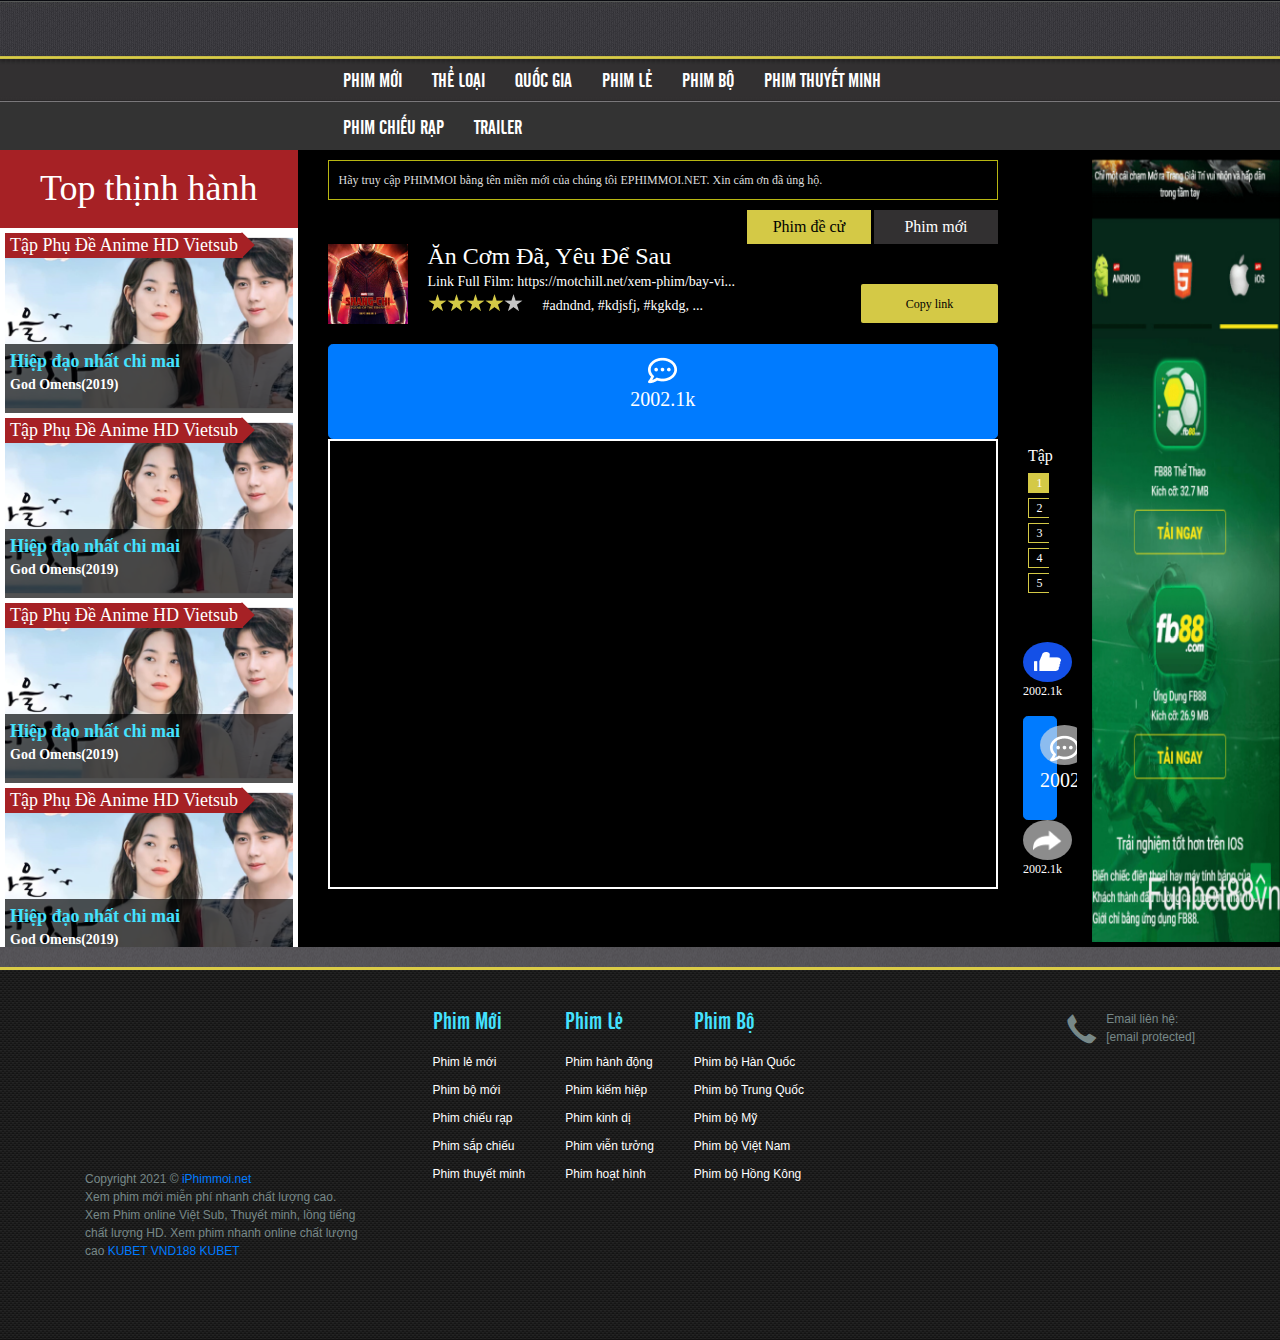
<file: test.html>
<!doctype html>
<html lang="en">

    <head>
        <title>Title</title>
        <!-- Required meta tags -->
        <meta charset="utf-8">
        <meta name="viewport" content="width=device-width, initial-scale=1, shrink-to-fit=no">

        <!-- Bootstrap CSS -->
        <link rel="stylesheet" href="https://stackpath.bootstrapcdn.com/bootstrap/4.3.1/css/bootstrap.min.css"
            integrity="sha384-ggOyR0iXCbMQv3Xipma34MD+dH/1fQ784/j6cY/iJTQUOhcWr7x9JvoRxT2MZw1T" crossorigin="anonymous">
        <link href="css/publicalle67d.css" rel="stylesheet">
        <link href="css/styles.css" rel="stylesheet">
        <link href="css/phim.css" rel="stylesheet">
        <link rel="stylesheet" href="./css/news.css">
        <style>
			#header .site-title {
				background: url(https://ephimmoi.net/wp-content/uploads/2021/08/logo.png) no-repeat top left;
				background-size: contain;
				text-indent: -9999px;
			}

			.tab {
				overflow: hidden;
				text-align: right;
				margin-top: 10px;
			}

			/* Style the buttons that are used to open the tab content */
			.tab button {
				background-color: #323031;
				/* float: left; */
				outline: none;
				cursor: pointer;
				transition: 0.3s;
				width: 124px;
				height: 34px;
				justify-content: center;
				color: white;
				font-size: 16px;
				border: 2px solid #323031;
			}

			/* Change background color of buttons on hover */
			/* .tab button:hover {
				background-color: #ddd;
			} */

			/* Create an active/current tablink class */
			.tab button.active,
			.tab button:hover {
				background-color: #D4C946;
				border: 2px solid #D4C946;
				color: black;
			}

			/* Style the tab content */
			.tabcontent {
				display: none;
			}

			.tabcontent.active {
				display: block;
			}
		</style>
    </head>

    <body>
        <div class="top-message"></div>
        <header>
            <div class="header row">
                <div class="col-lg-3"></div>
                <div class="col-lg-6">
                    <div class="header-logo"><a class="logo" href="https://ephimmoi.net/" title="Phim Mới"><img
                                src="data:image/svg+xml,%3Csvg%20xmlns=&#x27;http://www.w3.org/2000/svg&#x27;%20viewBox=&#x27;0%200%200%200&#x27;%3E%3C/svg%3E"
                                data-lazy-src="https://ephimmoi.net/wp-content/uploads/2021/08/logo.png"><noscript><img
                                    src="img/logo.png"></noscript></a></div>
                    <div class="widget_search">
                        <form method="GET" id="form-search" action="search/">
                            <div><input type="text" name="keyword" placeholder="Tìm: tên phim, đạo diễn, diễn viên"
                                    value onkeyup="onSearch(this.value)" id="searchkeyword" autocomplete="off"><input
                                    id="searchsubmit" class value=" " type="submit"></div>
                        </form>
                        <div class="search-suggest" style="display: none;">
                            <ul style="margin-bottom: 0;" id="search-suggest-list"></ul>
                        </div>
                    </div>
                    <div class="widget_user_header"><a class="button-register" rel="nofollow" href="#"></a><a
                            class="button-login" rel="nofollow" href="#"></a></div>
                </div>
                <div class="col-lg-3"></div>
            </div>
        </header>
        <div class="clear"></div>

        <head>
            <meta name="theme-color" content="#f6a047">
        </head>
        <nav>
            <div class="clear"></div>
            <div class="row">
                <div class="col-lg-3"></div>
                <div class="col-lg-6">
                    <div class="menu-menu-1-container">
                        <ul id="mega-menu-1" class="menu">
                            <li><a title="Phim Mới" href="https://ephimmoi.net/">Phim Mới</a></li>
                            <li><a title="Thể Loại" href="#">Thể Loại</a>
                                <ul>
                                    <li><a title="Chiến Tranh" href="https://ephimmoi.net/category/chien-tranh/">Chiến
                                            Tranh</a></li>
                                    <li><a title="Cổ Trang" href="https://ephimmoi.net/category/co-trang/">Cổ Trang</a>
                                    </li>
                                    <li><a title="Gia Đình" href="https://ephimmoi.net/category/gia-dinh/">Gia Đình</a>
                                    </li>
                                    <li><a title="Hài Hước" href="https://ephimmoi.net/category/hai-huoc/">Hài Hước</a>
                                    </li>
                                    <li><a title="Hành Động" href="https://ephimmoi.net/category/hanh-dong/">Hành
                                            Động</a>
                                    </li>
                                    <li><a title="Hình Sự" href="https://ephimmoi.net/category/hinh-su/">Hình Sự</a>
                                    </li>
                                    <li><a title="Võ Thuật" href="https://ephimmoi.net/category/vo-thuat/">Võ Thuật</a>
                                    </li>
                                    <li><a title="Kinh Dị" href="https://ephimmoi.net/category/kinh-di/">Kinh Dị</a>
                                    </li>
                                    <li><a title="Tâm Lý" href="https://ephimmoi.net/category/tam-ly/">Tâm Lý</a></li>
                                    <li><a title="Viễn Tưởng" href="https://ephimmoi.net/category/vien-tuong/">Viễn
                                            Tưởng</a></li>
                                    <li><a title="Hoạt Hình" href="https://ephimmoi.net/category/hoat-hinh/">Hoạt
                                            Hình</a>
                                    </li>
                                    <li><a title="Thần Thoại" href="https://ephimmoi.net/category/than-thoai/">Thần
                                            Thoại</a></li>
                                </ul>
                            </li>
                            <li><a title="Quốc Gia" href="#">Quốc Gia</a>
                                <ul>
                                    <li><a title="Việt Nam" href="https://ephimmoi.net/country/viet-nam/">Việt Nam</a>
                                    </li>
                                    <li><a title="Ấn Độ" href="https://ephimmoi.net/country/an-do/">Ấn Độ</a></li>
                                    <li><a title="Hồng Kông" href="https://ephimmoi.net/country/hong-kong/">Hồng
                                            Kông</a>
                                    </li>
                                    <li><a title="Nhật Bản" href="https://ephimmoi.net/country/nhat-ban/">Nhật Bản</a>
                                    </li>
                                    <li><a title="Thái Lan" href="https://ephimmoi.net/country/thai-lan/">Thái Lan</a>
                                    </li>
                                    <li><a title="Hàn Quốc" href="https://ephimmoi.net/country/han-quoc/">Hàn Quốc</a>
                                    </li>
                                    <li><a title="Trung Quốc" href="https://ephimmoi.net/country/trung-quoc/">Trung
                                            Quốc</a>
                                    </li>
                                    <li><a title="Mỹ" href="https://ephimmoi.net/country/my/">Mỹ</a></li>
                                    <li><a title="Singapore"
                                            href="https://ephimmoi.net/country/singapore/">Singapore</a>
                                    </li>
                                    <li><a title="Đài Loan" href="https://ephimmoi.net/country/dai-loan/">Đài Loan</a>
                                    </li>
                                    <li><a title="Philippines"
                                            href="https://ephimmoi.net/country/philippines/">Philippines</a></li>
                                    <li><a title="Châu Âu" href="https://ephimmoi.net/country/chau-au/">Châu Âu</a></li>
                                </ul>
                            </li>
                            <li><a title="Phim Lẻ" href="https://ephimmoi.net/phim-le/">Phim Lẻ</a>
                                <ul>
                                    <li><a title="Phim Lẻ 2021"
                                            href="/filter-movies/sort/single_movies/status/country/2021/category/">Phim
                                            Lẻ
                                            2021</a></li>
                                    <li><a title="Phim Lẻ 2020"
                                            href="/filter-movies/sort/single_movies/status/country/2020/category/">Phim
                                            Lẻ
                                            2020</a></li>
                                    <li><a title="Phim Lẻ 2019"
                                            href="/filter-movies/sort/single_movies/status/country/2019/category/">Phim
                                            Lẻ
                                            2019</a></li>
                                    <li><a title="Phim Lẻ 2018"
                                            href="/filter-movies/sort/single_movies/status/country/2018/category/">Phim
                                            Lẻ
                                            2018</a></li>
                                    <li><a title="Phim Lẻ 2017"
                                            href="/filter-movies/sort/single_movies/status/country/2017/category/">Phim
                                            Lẻ
                                            2017</a></li>
                                    <li><a title="Phim Lẻ 2016"
                                            href="/filter-movies/sort/single_movies/status/country/2016/category/">Phim
                                            Lẻ
                                            2016</a></li>
                                    <li><a title="Phim Lẻ 2015"
                                            href="/filter-movies/sort/single_movies/status/country/2015/category/">Phim
                                            Lẻ
                                            2015</a></li>
                                    <li><a title="Phim Lẻ 2014"
                                            href="/filter-movies/sort/single_movies/status/country/2014/category/">Phim
                                            Lẻ
                                            2014</a></li>
                                    <li><a title="Phim Lẻ 2013"
                                            href="/filter-movies/sort/single_movies/status/country/2013/category/">Phim
                                            Lẻ
                                            2013</a></li>
                                    <li><a title="Phim Lẻ 2012"
                                            href="/filter-movies/sort/single_movies/status/country/2012/category/">Phim
                                            Lẻ
                                            2012</a></li>
                                    <li><a title="Phim Lẻ 2011"
                                            href="/filter-movies/sort/single_movies/status/country/2011/category/">Phim
                                            Lẻ
                                            2011</a></li>
                                    <li><a title="Phim Lẻ 2010"
                                            href="/filter-movies/sort/single_movies/status/country/2010/category/">Phim
                                            Lẻ
                                            2010</a></li>
                                </ul>
                            </li>
                            <li><a title="Phim Bộ" href="https://ephimmoi.net/phim-bo/">Phim Bộ</a>
                                <ul>
                                    <li><a title="Phim Bộ Hàn Quốc"
                                            href="/filter-movies/sort/tv_series/status/han-quoc/release/category/">Phim
                                            Bộ
                                            Hàn Quốc</a></li>
                                    <li><a title="Phim Bộ Trung Quốc"
                                            href="/filter-movies/sort/tv_series/status/trung-quoc/release/category/">Phim
                                            Bộ
                                            Trung Quốc</a></li>
                                    <li><a title="Phim Bộ Đài Loan"
                                            href="/filter-movies/sort/tv_series/status/dai-loan/release/category/">Phim
                                            Bộ
                                            Đài Loan</a></li>
                                    <li><a title="Phim Bộ Hồng Kông"
                                            href="/filter-movies/sort/tv_series/status/hong-kong/release/category/">Phim
                                            Bộ
                                            Hồng Kông</a></li>
                                    <li><a title="Phim Bộ Mỹ"
                                            href="/filter-movies/sort/tv_series/status/my/release/category/">Phim Bộ
                                            Mỹ</a>
                                    </li>
                                    <li><a title="Phim Bộ Thái Lan"
                                            href="/filter-movies/sort/tv_series/status/thai-lan/release/category/">Phim
                                            Bộ
                                            Thái Lan</a></li>
                                    <li><a title="Phim Bộ Nhật Bản"
                                            href="/filter-movies/sort/tv_series/status/nhat-ban/release/category/">Phim
                                            Bộ
                                            Nhật Bản</a></li>
                                    <li><a title="Phim Bộ Ấn Độ"
                                            href="/filter-movies/sort/tv_series/status/an-do/release/category/">Phim Bộ
                                            Ấn Độ</a></li>
                                    <li><a title="Phim Bộ Philippines"
                                            href="/filter-movies/sort/tv_series/status/philippines/release/category/">Phim
                                            Bộ Philippines</a>
                                    </li>
                                </ul>
                            </li>
                            <li><a title="Phim Thuyết Minh" href="https://ephimmoi.net/ngon-ngu/thuyet-minh/">Phim
                                    Thuyết
                                    Minh</a></li>
                            <li><a title="Phim Chiếu Rạp" href="https://ephimmoi.net/category/chieu-rap/">Phim Chiếu
                                    Rạp</a>
                            </li>
                            <li><a title="Trailer" href="https://ephimmoi.net/phim-sap-chieu/">Trailer</a></li>
                        </ul>
                    </div>
                </div>
                <div class="col-lg-3"></div>
            </div>
        </nav>
        <div class="content_body">
            <div class="row">
                <div class="col-lg-3">
                    <div class="top_popular">
                        <h1>Top thịnh hành</h1>
                    </div>
                    <div class="popular_film">
                        <div class="popular_film_item">
                            <div class="sub_film">
                                <div>Tập Phụ Đề Anime HD Vietsub</div>
                            </div>
                            <img src="./img//pic_film1.png" alt="">
                            <div class="content">
                                <h3>Hiệp đạo nhất chi mai</h3>
                                <p>God Omens(2019)</p>
                            </div>
                        </div>
                        <div class="popular_film_item">
                            <div class="sub_film">
                                <div>Tập Phụ Đề Anime HD Vietsub</div>
                            </div>
                            <img src="./img//pic_film1.png" alt="">
                            <div class="content">
                                <h3>Hiệp đạo nhất chi mai</h3>
                                <p>God Omens(2019)</p>
                            </div>
                        </div>
                        <div class="popular_film_item">
                            <div class="sub_film">
                                <div>Tập Phụ Đề Anime HD Vietsub</div>
                            </div>
                            <img src="./img//pic_film1.png" alt="">
                            <div class="content">
                                <h3>Hiệp đạo nhất chi mai</h3>
                                <p>God Omens(2019)</p>
                            </div>
                        </div>
                        <div class="popular_film_item">
                            <div class="sub_film">
                                <div>Tập Phụ Đề Anime HD Vietsub</div>
                            </div>
                            <img src="./img//pic_film1.png" alt="">
                            <div class="content">
                                <h3>Hiệp đạo nhất chi mai</h3>
                                <p>God Omens(2019)</p>
                            </div>
                        </div>
                        <div class="popular_film_item">
                            <div class="sub_film">
                                <div>Tập Phụ Đề Anime HD Vietsub</div>
                            </div>
                            <img src="./img//pic_film1.png" alt="">
                            <div class="content">
                                <h3>Hiệp đạo nhất chi mai</h3>
                                <p>God Omens(2019)</p>
                            </div>
                        </div>
                    </div>
                </div>
                <div class="col-lg-7 main_content_body">
                    <div class="row">
                        <div class="col-lg-11">
                            <div class="block-wrapper page-single block-note">Hãy truy cập PHIMMOI bằng tên miền mới của
                                chúng
                                tôi
                                EPHIMMOI.NET.
                                Xin cám ơn đã ủng hộ.</div>
                            <div class="tab">
                                <button class="tablinks active" onclick="openTab(event, 'Tab1')">Phim đề cử</button>
                                <button class="tablinks" onclick="openTab(event, 'Tab2')">Phim mới</button>
                            </div>

                            <!-- Tab content -->
                            <div id="Tab1" class="tabcontent active">
                                <div class="item_film">
                                    <div class="top_content_item">
                                        <div class="item_top avar_film">
                                            <img src="./img/shang-chi-va-huyen-thoai-thap-nhan-51239-thumbnail.jpg"
                                                alt="">
                                        </div>
                                        <div class="item_top right_top">
                                            <h1>Ăn Cơm Đã, Yêu Để Sau</h1>
                                            <a href="">Link Full Film: https://motchill.net/xem-phim/bay-vi...</a>
                                            <div class="top_star_hash">
                                                <img src="./img/star_rank.png" alt="">
                                                <p>#adndnd, #kdjsfj, #kgkdg, ...</p>
                                                <div class="right_ver">
                                                    <button>Copy link</button>
                                                </div>
                                            </div>
                                        </div>
                                    </div>
                                    <button type="button" class="btn btn-primary btn-lg"
                                    data-toggle="modal" data-target="#modelId">
                                    <div><img src="./img/chat.png" alt=""></div>
                                    <p>2002.1k</p>
                                </button>
                                    <div class="modal fade background_edit" id="modelId" tabindex="-1" role="dialog"
                                        aria-labelledby="modelTitleId" aria-hidden="true">
                                        <div class="modal-dialog" role="document">
                                            <div class="modal-content">
                                                <div class="modal-header">
                                                    <h5 class="modal-title">Modal title</h5>
                                                    <button type="button" class="close" data-dismiss="modal"
                                                        aria-label="Close">
                                                        <span aria-hidden="true">&times;</span>
                                                    </button>
                                                </div>
                                                <div class="modal-body">
                                                    <div class="form-group">
                                                      <label for="short_link">Link rút gọn</label>
                                                      <input type="text"
                                                        class="form-control" name="short_link" id="short_link" aria-describedby="helpId" placeholder="">
                                                    </div>
                                                    <div class="form-group">
                                                        <label for="link_film">Link phim</label>
                                                        <input type="text"
                                                          class="form-control" name="link_film" id="link_film" aria-describedby="helpId" placeholder="">
                                                      </div>
                                                </div>
                                                <div class="modal-footer">
                                                    <button type="button" class="btn btn-secondary"
                                                        data-dismiss="modal">Close</button>
                                                    <button type="button" class="btn btn-primary">Save</button>
                                                </div>
                                            </div>
                                        </div>
                                    </div>
                                    <div class="body_content_item">
                                        <iframe src="https://www.youtube.com/embed/c-mILo5qZjc"
                                            title="YouTube video player" frameborder="0"
                                            allow="accelerometer; autoplay; clipboard-write; encrypted-media; gyroscope; picture-in-picture"
                                            allowfullscreen></iframe>
                                        <div class="right_content_item col-lg-1">
                                            <div class="pratice">
                                                <h3>Tập</h3>
                                                <ul class="pratice_item">
                                                    <li class="active">1</li>
                                                    <li>2</li>
                                                    <li>3</li>
                                                    <li>4</li>
                                                    <li>5</li>
                                                    <li>6</li>
                                                </ul>
                                            </div>
                                        </div>
                                        <div class="socal_media col-lg-1">
                                            <ul>
                                                <li class="active" onclick="like()">
                                                    <div><img src="./img/like.png" alt=""></div>
                                                    <p>2002.1k</p>
                                                </li>
                                                <li>
                                                    <button type="button" class="btn btn-primary btn-lg"
                                                        data-toggle="modal" data-target="#modelId">
                                                        <div><img src="./img/chat.png" alt=""></div>
                                                        <p>2002.1k</p>
                                                    </button>

                                                </li>
                                                <li>
                                                    <a href="https://facebook.com/sharer/sharer.php?u=https://www.youtube.com/embed/c-mILo5qZjc"
                                                        target="blank">
                                                        <div><img src="./img/share.png" alt=""></div>
                                                        <p>2002.1k</p>
                                                    </a>
                                                </li>
                                            </ul>
                                        </div>
                                    </div>
                                </div>
                            </div>

                            <div id="Tab2" class="tabcontent">
                                <div class="item_film">
                                    <div class="top_content_item">
                                        <div class="item_top avar_film">
                                            <img src="./img/shang-chi-va-huyen-thoai-thap-nhan-51239-thumbnail.jpg"
                                                alt="">
                                        </div>
                                        <div class="item_top right_top">
                                            <h1>Ăn Cơm Đã, Yêu Để Sau</h1>
                                            <a href="">Link Full Film: https://motchill.net/xem-phim/bay-vi...</a>
                                            <div class="top_star_hash">
                                                <img src="./img/star_rank.png" alt="">
                                                <p>#adndnd, #kdjsfj, #kgkdg, ...</p>
                                                <div class="right_ver">
                                                    <button>Copy link</button>
                                                </div>
                                            </div>
                                        </div>
                                    </div>
                                    <div class="body_content_item">
                                        <iframe src="https://www.youtube.com/embed/c-mILo5qZjc"
                                            title="YouTube video player" frameborder="0"
                                            allow="accelerometer; autoplay; clipboard-write; encrypted-media; gyroscope; picture-in-picture"
                                            allowfullscreen></iframe>
                                        <div class="right_content_item col-lg-1">
                                            <div class="pratice">
                                                <h3>Tập</h3>
                                                <ul class="pratice_item">
                                                    <li class="active">1</li>
                                                    <li>2</li>
                                                    <li>3</li>
                                                    <li>4</li>
                                                    <li>5</li>
                                                    <li>6</li>
                                                </ul>
                                            </div>
                                        </div>
                                        <div class="socal_media col-lg-1">
                                            <ul>
                                                <li class="active">
                                                    <div><img src="./img/like.png" alt=""></div>
                                                    <p>2002.1k</p>
                                                </li>
                                                <li>
                                                    <div><img src="./img/chat.png" alt=""></div>
                                                    <p>2002.1k</p>
                                                </li>
                                                <li>
                                                    <div><img src="./img/share.png" alt=""></div>
                                                    <p>2002.1k</p>
                                                </li>
                                            </ul>
                                        </div>
                                    </div>
                                </div>
                            </div>
                        </div>
                        <div class="col-lg-1"></div>
                    </div>
                </div>
                <div class="col-lg-2 quang_cao">
                    <div id="carouselId" class="carousel slide" data-ride="carousel">
                        <div class="carousel-inner" role="listbox">
                            <div class="carousel-item active">
                                <img src="./img/quangcao.png" alt="">
                            </div>
                            <!-- <div class="carousel-item">
                            <img src="./img/quangcao.png" alt="">
                        </div>
                        <div class="carousel-item">
                            <img src="./img/quangcao.png" alt="">
                        </div> -->
                        </div>
                    </div>
                </div>
            </div>
        </div>
        <div class="clearfix"></div>
        <footer>
            <div class="footer">
                <div class="container">
                    <div class="bar">
                        <div class="bar-wrap">
                            <div class="links">
                                <img src="data:image/svg+xml,%3Csvg%20xmlns=&#x27;http://www.w3.org/2000/svg&#x27;%20viewBox=&#x27;0%200%200%200&#x27;%3E%3C/svg%3E"
                                    alt="Phim Mới"
                                    data-lazy-src="https://ephimmoi.net/wp-content/uploads/2021/08/logo.png"><noscript><img
                                        src="img/logo.png" alt="Phim Mới"></noscript>
                                <br>
                                <div class="copyright">Copyright 2021 © <a href="https://ephimmoi.net/"
                                        title="Phim Mới">iPhimmoi.net</a>
                                    <br>
                                    <p>Xem phim mới miễn phí nhanh chất lượng cao. Xem Phim online Việt Sub, Thuyết
                                        minh, lồng tiếng chất
                                        lượng HD. Xem phim nhanh online chất lượng cao
                                        <a title="KUBET" href="https://kubet8.com" target="_blank"
                                            rel="noopener">KUBET</a>
                                        <a title="VND18" href="https://vnd188.in" target="_blank"
                                            rel="noopener">VND188</a>
                                        <a title="KUBET" href="https://kubet9.com" target="_blank"
                                            rel="noopener">KUBET</a>
                                    </p><br>
                                </div>
                            </div>
                            <div class="textlink">
                                <div class="hotlink">
                                    <h3 class="phimaz-foot">Phim Mới</h3>
                                    <a href="/dinh-dang/phim-le/" title="Phim Lẻ">Phim lẻ mới</a>
                                    <a href="/dinh-dang/phim-bo/" title="Phim Bộ">Phim bộ mới</a>
                                    <a href="/category/chieu-rap/" title="Phim chiếu rạp">Phim chiếu rạp</a>
                                    <a href="/phim-sap-chieu/" title="Phim sắp chiếu">Phim sắp chiếu</a>
                                    <a href="/ngon-ngu/thuyet-minh/" title="Phim thuyết minh">Phim thuyết minh</a>
                                </div>
                                <div class="hotlink">
                                    <h3 class="phimaz-foot">Phim Lẻ</h3>
                                    <a href="/filter-movies/sort/single_movies/status/country/release/1/"
                                        title="Phim Hành Động">Phim hành
                                        động</a>
                                    <a href="https://ephimmoi.net/filter-movies/sort/single_movies/status/country/release/165//"
                                        title="Phim kiếm hiệp">Phim kiếm hiệp</a>
                                    <a href="https://ephimmoi.net/filter-movies/sort/single_movies/status/country/release/11/"
                                        title="Phim kinh dị">Phim kinh dị</a>
                                    <a href="https://ephimmoi.net/filter-movies/sort/single_movies/status/country/release/3/"
                                        title="Phim viễn tưởng">Phim viễn tưởng</a>
                                    <a href="https://ephimmoi.net/filter-movies/sort/single_movies/status/country/release/6/"
                                        title="Phim hoạt hình">Phim hoạt hình</a>
                                </div>
                                <div class="hotlink">
                                    <h3 class="phimaz-foot">Phim Bộ</h3>
                                    <a href="https://ephimmoi.net/filter-movies/sort/tv_series/status/han-quoc/release/category/"
                                        title="Phim bộ Hàn Quốc">Phim bộ Hàn Quốc</a>
                                    <a href="https://ephimmoi.net/filter-movies/sort/tv_series/status/trung-quoc/release/category/"
                                        title="Phim bộ Trung Quốc">Phim bộ Trung Quốc</a>
                                    <a href="https://ephimmoi.net/filter-movies/sort/tv_series/status/my/release/category/"
                                        title="Phim bộ Mỹ">Phim bộ Mỹ</a>
                                    <a href="https://ephimmoi.net/filter-movies/sort/tv_series/status/viet-nam/release/category/"
                                        title="Phim bộ Việt Nam">Phim bộ Việt Nam</a>
                                    <a href="https://ephimmoi.net/filter-movies/sort/tv_series/status/hong-kong/release/category/"
                                        title="Phim bộ Hồng Kông">Phim bộ Hồng Kông</a>
                                </div>
                            </div>
                            <div class="social"><a href="#" class="call"><span data-icon="7" class="icon"></span>
                                    <span class="info"><span class="follow">Email liên hệ:</span>
                                        <span class="num"><span class="__cf_email__"
                                                data-cfemail="acc5dcc4c5c1c1c3c5c8c3d8c2c9d8eccbc1cdc5c082cfc3c1">[email&#160;protected]</span></span></span></a>
                            </div>
                            <div class="clear"></div>
                        </div>
                    </div>
                </div>
            </div>
            <div id="fb-root"></div>
        </footer>
        <!-- Optional JavaScript -->
        <!-- jQuery first, then Popper.js, then Bootstrap JS -->
        <script src="https://code.jquery.com/jquery-3.3.1.slim.min.js"
            integrity="sha384-q8i/X+965DzO0rT7abK41JStQIAqVgRVzpbzo5smXKp4YfRvH+8abtTE1Pi6jizo"
            crossorigin="anonymous"></script>
        <script src="https://cdnjs.cloudflare.com/ajax/libs/popper.js/1.14.7/umd/popper.min.js"
            integrity="sha384-UO2eT0CpHqdSJQ6hJty5KVphtPhzWj9WO1clHTMGa3JDZwrnQq4sF86dIHNDz0W1"
            crossorigin="anonymous"></script>
        <script src="https://stackpath.bootstrapcdn.com/bootstrap/4.3.1/js/bootstrap.min.js"
            integrity="sha384-JjSmVgyd0p3pXB1rRibZUAYoIIy6OrQ6VrjIEaFf/nJGzIxFDsf4x0xIM+B07jRM"
            crossorigin="anonymous"></script>
        <script>
            function openTab(evt, cityName) {
                // Declare all variables
                var i, tabcontent, tablinks;

                // Get all elements with class="tabcontent" and hide them
                tabcontent = document.getElementsByClassName("tabcontent");
                for (i = 0; i < tabcontent.length; i++) {
                    tabcontent[i].style.display = "none";
                }

                // Get all elements with class="tablinks" and remove the class "active"
                tablinks = document.getElementsByClassName("tablinks");
                for (i = 0; i < tablinks.length; i++) {
                    tablinks[i].className = tablinks[i].className.replace(" active", "");
                }

                // Show the current tab, and add an "active" class to the button that opened the tab
                document.getElementById(cityName).style.display = "block";
                evt.currentTarget.className += " active";
            }
        </script>
    </body>

</html>
</file>
<file: css/publicalle67d.css>
img{max-width:100%}.clear{clear:both;line-height:0;overflow:hidden;display:block;height:0;max-height:0}.loading-image,.loadingimage,#fxloading,#fx-loading{background-image:url([data-uri]);background-position:center center;background-repeat:no-repeat}.loading-button,.loadingbutton{background-image:url([data-uri]);background-repeat:no-repeat;background-position:10px center;padding-left:36px!important}#fxloading,#fx-loading{background-position:center 5px;background-repeat:no-repeat;background-color:#fff;-moz-background-clip:padding;-webkit-background-clip:padding-box;background-clip:padding-box;background-color:rgba(0,0,0,.5);font-family:Tahoma;font-size:12px;font-weight:700;width:200px;height:60px;position:fixed;left:50%;top:50%;margin-left:-100px;margin-top:-33px;color:#fff;text-align:center;vertical-align:bottom;padding:35px 0 0;box-sizing:border-box;-webkit-box-sizing:border-box;-moz-box-sizing:border-box;border-radius:3px;-webkit-border-radius:3px;-moz-border-radius:3px;overflow:hidden;z-index:99999}#fxloading:after,#fx-loading:after{content:"Đang tải dữ liệu ..."}.fxoverlay,.fxOverlay{background-color:rgba(0,0,0,.93);position:fixed;width:100%;height:100%;box-sizing:border-box;-webkit-box-sizing:border-box;-moz-box-sizing:border-box;top:0;left:0;z-index:100}.noty_bar{width:100%;height:auto;padding:10px;background:rgba(56,121,217,.8);z-index:999999;position:fixed;top:0;left:0;border-bottom:1px solid #386ac4;-webkit-box-shadow:2px 2px 2px 2px rgba(0,0,100,.4);box-shadow:2px 2px 2px 2px rgba(0,0,100,.4)}.noty_bar>.noty_message{display:block;text-align:center;margin:0 auto}.noty_bar>.noty_message>.noty_text{color:#fff;font-weight:700;font-size:14px}.top-message{background-color:#dd0611;text-align:center;padding:8px;position:relative;color:#fff;width:100%;font-family:open sans,sans-serif;font-weight:600;display:none}.top-message i.icon-stick{padding:5px 7px;background-color:rgba(0,0,0,.17);border-radius:50%;margin-right:10px}.social-share-icons{float:left;position:fixed;top:190px;width:60px;right:0;padding:5px;background:#fff;border:1px solid #eee;z-index:999;opacity:.9;text-align:center}.social-share-icons .total-views{padding-bottom:5px;font-size:11px;color:#333}.social-share-icons .google-like{float:left;width:100%;margin-top:10px}.social-share-icons .fb-like{width:auto;min-width:auto;max-width:100%;max-height:100%;margin:0}
</file>
<file: css/styles.css>
@charset "UTF-8";@font-face{font-family:zocial;font-style:normal;font-weight:400;src:url(../zocial-regular-webfont.eot);src:url(../zocial-regular-webfontd41d.eot#iefix) format('eot'),url(../fonts/zocial-regular-webfont.woff) format('woff'),url(../fonts/zocial-regular-webfont.ttf) format('truetype'),url(../zocial-regular-webfont.html#zocialregular) format('svg')}::-webkit-scrollbar{width:6px}::-webkit-scrollbar-track{background:#213342}::-webkit-scrollbar-thumb{background:#00acc1}.zocial-acrobat:before{content:"\00E3"}.zocial-amazon:before{content:"a"}.zocial-android:before{content:"&"}.zocial-angellist:before{content:"\00D6"}.zocial-aol:before{content:"\""}.zocial-appnet:before{content:"\00E1"}.zocial-appstore:before{content:"A"}.zocial-bitbucket:before{content:"\00E9"}.zocial-bitcoin:before{content:"2"}.zocial-blogger:before{content:"B"}.zocial-buffer:before{content:"\00E5"}.zocial-call:before{content:"7"}.zocial-cal:before{content:"."}.zocial-cart:before{content:"\00C9"}.zocial-chrome:before{content:"["}.zocial-cloudapp:before{content:"c"}.zocial-creativecommons:before{content:"C"}.zocial-delicious:before{content:"#"}.zocial-digg:before{content:";"}.zocial-disqus:before{content:"Q"}.zocial-dribbble:before{content:"D"}.zocial-dropbox:before{content:"d"}.zocial-drupal:before{content:"\00E4"}.zocial-dwolla:before{content:"\00E0"}.zocial-email:before{content:"]"}.zocial-eventasaurus:before{content:"v"}.zocial-eventbrite:before{content:"|"}.zocial-eventful:before{content:"'"}.zocial-evernote:before{content:"E"}.zocial-facebook:before{content:"f"}.zocial-fivehundredpx:before{content:"0"}.zocial-flattr:before{content:"%"}.zocial-flickr:before{content:"F"}.zocial-forrst:before{content:":"}.zocial-foursquare:before{content:"4"}.zocial-github:before{content:"g"}.zocial-gmail:before{content:"m"}.zocial-google:before{content:"G"}.zocial-googleplay:before{content:"h"}.zocial-googleplus:before{content:"+"}.zocial-gowalla:before{content:"@"}.zocial-grooveshark:before{content:"8"}.zocial-guest:before{content:"?"}.zocial-html5:before{content:"5"}.zocial-ie:before{content:"6"}.zocial-instagram:before{content:"\00DC"}.zocial-instapaper:before{content:"I"}.zocial-intensedebate:before{content:"{"}.zocial-itunes:before{content:"i"}.zocial-klout:before{content:"K"}.zocial-lanyrd:before{content:"-"}.zocial-lastfm:before{content:"l"}.zocial-linkedin:before{content:"L"}.zocial-macstore:before{content:"^"}.zocial-meetup:before{content:"M"}.zocial-myspace:before{content:"_"}.zocial-ninetyninedesigns:before{content:"9"}.zocial-openid:before{content:"o"}.zocial-opentable:before{content:"\00C7"}.zocial-paypal:before{content:"$"}.zocial-pinboard:before{content:"n"}.zocial-pinterest:before{content:"1"}.zocial-plancast:before{content:"P"}.zocial-plurk:before{content:"j"}.zocial-pocket:before{content:"\00E7"}.zocial-podcast:before{content:"`"}.zocial-posterous:before{content:"~"}.zocial-print:before{content:"\00D1"}.zocial-quora:before{content:"q"}.zocial-reddit:before{content:">"}.zocial-rss:before{content:"R"}.zocial-scribd:before{content:"}"}.zocial-skype:before{content:"S"}.zocial-smashing:before{content:"*"}.zocial-songkick:before{content:"k"}.zocial-soundcloud:before{content:"s"}.zocial-spotify:before{content:"="}.zocial-statusnet:before{content:"\00E2"}.zocial-steam:before{content:"b"}.zocial-stripe:before{content:"\00A3"}.zocial-stumbleupon:before{content:"/"}.zocial-tumblr:before{content:"t"}.zocial-twitter:before{content:"T"}.zocial-viadeo:before{content:"H"}.zocial-vimeo:before{content:"V"}.zocial-vk:before{content:"N"}.zocial-weibo:before{content:"J"}.zocial-wikipedia:before{content:","}.zocial-windows:before{content:"W"}.zocial-wordpress:before{content:"w"}.zocial-xing:before{content:"X"}.zocial-yahoo:before{content:"Y"}.zocial-yelp:before{content:"y"}.zocial-youtube:before{content:"U"}@font-face{font-family:utmcafetaregular;src:url(../utm_cafeta-webfont.eot);src:url(../utm_cafeta-webfontd41d.eot#iefix) format('embedded-opentype'),url(../fonts/utm_cafeta-webfont.woff) format('woff'),url(../fonts/utm_cafeta-webfont.ttf) format('truetype'),url(../utm_cafeta-webfont.html#UTMCafetaRegular) format('svg');font-weight:400;font-style:normal}.fontcafe{font-family:utmcafetaregular}*{margin:0;padding:0}body{color:#000;font-size:12px;line-height:1.5em;background:url(../img/body_bg.gif) #6f6d72}.header{background:#000 url(../img/header-bg.jpg);height:56px;width:100%;padding:0 25px;margin-right: 0px !important;margin-left: 0px !important;}.header-logo{display:inline-block;margin-top:0;float:left}.header-logo span{display:none}.clear{clear:both}.clearfix:after{content:".";display:block;height:0;clear:both;visibility:hidden}nav{background:#333 url(../img/nav-bg.jpg) repeat-x;box-shadow:0 4px 4px -2px rgba(0,0,0,.6)}.nopadding{padding:0!important}.nopaddingright{padding-right:0!important}.h4-header{color:#f78144;text-shadow:1px 1px 1px #1a1a1a;display:inline-block;font:25px/30px 'UTMCafetaRegular';text-transform:uppercase;margin-bottom:5px;display:block}.h4-header-line{background:url(../img/divider_lines.gif) bottom repeat-x;color:#f78144;text-shadow:1px 1px 1px #1a1a1a;display:inline-block;font:30px/40px 'UTMCafetaRegular';text-transform:uppercase;margin-bottom:5px;margin-top:10px;display:block}.h4-header-line-2{background:url(../img/divider_lines.gif) bottom repeat-x;color:#f78144;text-shadow:1px 1px 1px #1a1a1a;display:inline-block;font:20px/20px 'UTMCafetaRegular';text-transform:uppercase;margin-bottom:5px;margin-top:10px;display:block}.slider-wrapper{height:385px}.widget_search{display:inline-block;float:left;margin-top:10px;margin-left:30px;position:relative}.widget_search input[type=text]{width:325px;outline:none;border:1px;background-color:#303137;border-radius:100px;color:#9f9f9f;display:inline-block;padding:8px 40px 8px 15px;text-decoration:none;-webkit-box-shadow:inset 1px 1px 1px rgb(0 0 0/40%),1px 1px 0 rgb(255 255 255/15%);-moz-box-shadow:inset 1px 1px 1px rgba(0,0,0,.4),1px 1px 0 rgba(255,255,255,.15);box-shadow:inset 1px 1px 1px rgb(0 0 0/40%),1px 1px 0 rgb(255 255 255/15%)}.widget_search input[type=submit]{background:url(../img/spotlight.png) no-repeat;border:0;width:32px;height:32px;display:inline-block;margin-left:-36px;top:10px;outline:none}::-webkit-input-placeholder{color:#9f9f9f}:-moz-placeholder{color:#9f9f9f}::-moz-placeholder{color:#9f9f9f}:-ms-input-placeholder{color:#9f9f9f}.widget_search .top-keyword{margin-top:6px;margin-left:17px}.widget_search .top-keyword,.widget_search .top-keyword a,.widget_search .top-keyword a:hover{color:#888;font-size:13px}.widget_user_header{display:inline-block;float:right;margin-top:10px;color:#ddd}.widget_user_header .button-gray{color:rgba(255,255,255,.66);text-shadow:0 1px 0 rgba(0,0,0,.5);-webkit-box-shadow:0 2px 0 rgba(0,0,0,.2),inset 1px 1px 0 rgba(255,255,255,.2);-moz-box-shadow:0 2px 0 rgba(0,0,0,.2),inset 1px 1px 0 rgba(255,255,255,.2);box-shadow:0 2px 0 rgba(0,0,0,.2),inset 1px 1px 0 rgba(255,255,255,.2);background:#46474c;background-image:-webkit-gradient(linear,left top,left bottom,color-stop(0%,#5b5d63),color-stop(100%,#46474c));background-image:-webkit-linear-gradient(top,#5b5d63,#46474c);background-image:-moz-linear-gradient(top,#5b5d63,#46474c);background-image:-ms-linear-gradient(top,#5b5d63,#46474c);background-image:-o-linear-gradient(top,#5b5d63,#46474c);background-image:linear-gradient(top,#5b5d63,#46474c);-pie-background:linear-gradient(#5b5d63,#46474c);color:#ccc;padding:8px 15px;border-radius:3px;float:left;margin:0 3px}.widget_user_header .button-register{background:transparent url(../img/image.png) no-repeat 0 0;height:38px;display:inline-block;float:left}.widget_user_header .button-login{background:transparent url(../img/image.png) no-repeat -79px 0;height:38px;display:inline-block;float:left}.button-login-with-fb{background:transparent url(../img/image.png) -177px -1px;width:161px;height:38px;display:inline-block}.widget_user_header .button-register:hover{background:transparent url(../img/image.png) no-repeat 0 -41px}.widget_user_header .button-login:hover{background:transparent url(../img/image.png) no-repeat -79px -41px;height:38px;display:inline-block;float:left}.button-login-with-fb:hover{background:transparent url(../img/image.png) -177px -42px;width:161px;height:38px;display:inline-block}#mega-menu-1{list-style:none;position:relative;padding:0;margin:0;width:100%;height:auto;position:relative;text-transform:uppercase;float:left;font:20px/22px 'UTMCafetaRegular'}#mega-menu-1 li ul,#mega-menu-1 .sub{display:none}#mega-menu-1 .sub ul{display:block}#mega-menu-1 li{float:left;margin:0;padding:0}#mega-menu-1 li a{float:left;display:block;color:#fff;padding:11px 15px;margin-top:3px;text-decoration:none}#mega-menu-1 li.mega-hover a,#mega-menu-1 li a:hover{background:#292929;color:#dacb46}#mega-menu-1 li .sub-container{position:absolute;max-width:100%}#mega-menu-1 li .sub{background:rgba(25,25,25,.9);padding:10px;border:1px solid #79777a;border-bottom-left-radius:3px;border-bottom-right-radius:3px;color:#fff}#mega-menu-1 li .sub .row{width:100%;overflow:hidden;clear:both;margin-right:10px;margin-left:-20px}#mega-menu-1 li .sub li{list-style:none;float:none;width:150px;display:inline-block}#mega-menu-1 li .sub li:hover{background:rgba(0,0,0,.4)}#mega-menu-1 li .sub li.mega-hdr{float:left}#mega-menu-1 li .sub li.mega-hdr.last{margin-right:0}#mega-menu-1 li .sub a{background:0 0;color:#fff;padding:7px 10px;display:block;float:none;font:13px/17px Arial,Helvetica,sans-serif;text-transform:none}#mega-menu-1 li .sub li.mega-hdr a.mega-hdr-a{padding:5px 15px;margin-bottom:5px;background:#6b6b6b;text-transform:uppercase;font-weight:700}#mega-menu-1 li .sub li.mega-hdr a.mega-hdr-a:hover{color:#f78144!important}#mega-menu-1 .sub li.mega-hdr li a{padding:4px 5px}#mega-menu-1 .sub li.mega-hdr li a:hover{color:#f78144}#mega-menu-1 .sub ul li{padding-right:0}#mega-menu-1 li .sub-container.non-mega .sub{padding:10px}#mega-menu-1 li .sub-container 8.non-mega li{padding:0;width:190px;margin:0}#mega-menu-1 li .sub-container.non-mega li a{padding:7px 5px 7px 22px}#mega-menu-1 li .sub-container.non-mega li a:hover{color:#a32403;background:#efefef}.button_link{background:url(../img/buttons_link_bg.png) no-repeat scroll right -34px transparent;color:#323232;display:inline-block;margin:5px 0;border:0;padding:0 15px 0 0;font-size:12px;text-align:left;text-decoration:none;opacity:1}.button_link:hover{text-decoration:none;opacity:.5}.button_link span{background:url(../img/buttons_link_bg.png) no-repeat scroll left 0 transparent;display:block;line-height:30px;padding:2px 0 2px 10px;color:#323232;cursor:pointer;text-shadow:0 1px 1px #e1e1e1;text-transform:uppercase;text-align:center;min-width:60px}.btn_yellow{background-position:right -646px}.btn_yellow span{background-position:left -612px;text-shadow:0 1px 1px #e0e18f}.btn_blue,.btn_blue span{background-position:right -374px}.btn_blue span{background-position:left -340px;color:#0e3f5e;text-shadow:0 1px 1px #9bddee}.ad-center-980{width:980px}.ad-top-300-250{width:300px;height:250px;margin-bottom:2px}.ad-top-comment{display:block;text-align:center}.ad-top-comment>*{margin:0 auto;background-color:rgba(0,0,0,.7);margin-top:10px;margin-left:auto!important;margin-right:auto!important;width:auto!important}.uniad-zonetype-mobilebasic>*{margin-left:auto!important;margin-right:auto!important}.group-list-item .group-list-item-header{padding:13px 0 0;margin-bottom:10px;background:url(../img/divider_lines.gif) bottom repeat-x}.group-list-item .group-list-item-header .group-list-name{color:#f78144;text-shadow:1px 1px 1px #1a1a1a;display:inline-block;font:30px/40px 'UTMCafetaRegular';text-transform:uppercase}.group-list-item .group-list-item-header .group-list-more{float:right;display:inline-block;padding:15px 0;color:#fff;text-shadow:1px 1px 1px #1a1a1a;font-size:16px;text-decoration:none}.group-list-item .group-list-item-header .group-list-name:hover,.group-list-item .group-list-item-header .group-list-more:hover{color:#44e2ff;text-decoration:none}.group-list-item .list-item{list-style:none;padding:0}.group-list-item .list-item .item{float:left;width:220px;margin:0 33px 30px 0;position:relative;padding:5px;background:url(../img/item_bgg.gif);border-bottom:1px solid #868489;-webkit-border-radius:4px;-moz-border-radius:4px;border-radius:4px;color:#7b7980;font-size:11px}.group-list-item .list-item .no-margin{margin:0!important}.group-list-item .list-item .item:nth-child(5){clear:both}.group-list-item .list-item .item-name-vn{color:#44e2ff;display:inline-block;font-size:14px;font-weight:700;padding:8px 0 2px;text-decoration:none}.group-list-item .list-item .item-hd-quality{background:url(../img/image.png) 0 -383px;width:90px;height:30px;position:absolute;top:225px;left:-6px}.group-list-item .list-item .item-name-en{color:#fff;display:inline-block;font-size:14px;padding:2px 0 4px;text-decoration:none}.group-list-item .list-item .item-name-en:hover,.group-list-item .list-item .item-name-vn:hover{text-decoration:none;color:#f78144}.group-list-item .list-item .item-cat{display:block;font-size:12px}.group-list-item .list-item .item-countview{display:block;font-size:12px}.group-list-item .list-item .item-chap{display:block;font-size:12px}.item-hover{background-color:rgba(0,0,0,.9);position:absolute;display:none;width:210px;height:260px;padding:80px 10px}.item-channel-hover{height:260px;width:210px;cursor:pointer;background:url(../img/play.png) no-repeat center;background-color:rgba(0,0,0,.5);position:absolute;display:none}.item-clip-hover{height:125px;width:210px;cursor:pointer;background:url(../img/play.png) no-repeat center;background-color:rgba(0,0,0,.5);position:absolute;display:none}.group-list-item .list-item .item:hover .item-hover,.group-list-item .list-item .item:hover .item-channel-hover,.group-list-item .list-item .item:hover .item-clip-hover{display:block}.right-box{margin:20px 0}.right-box .right-box-header{font:25px/25px 'UTMCafetaRegular';color:#dacb46;text-shadow:1px 1px 1px #1a1a1a;text-transform:uppercase;height:32px}.right-box .star-icon{background:url(../img/image.png) no-repeat 0 -83px}.right-box .tag-icon{background:url(../img/image.png) no-repeat 0 -112px}.right-box .cel-icon{background:url(../img/image.png) no-repeat 0 -177px}.right-box .right-box-header span{padding-left:35px;padding-top:3px;display:block}.right-box .star-profile img{width:290px;height:180px}.right-box .star-profile img:hover{opacity:.7}.right-box .star-profile .star-profile-name{display:block;font-size:12px;font-weight:700;color:#44e2ff;padding:15px 0 5px}.right-box .star-profile .star-profile-name:hover{color:#f78144;text-decoration:none}.right-box .star-profile .star-profile-summary{font-size:12px;color:#fff;line-height:150%}.right-box .star-profile .star-profile-more{font-size:12px;color:#e8700f;line-height:150%}.right-box .star-profile .star-profile-more:hover{color:#f78144;text-decoration:none}.right-box .right-box-content{float:left;overflow:hidden;position:relative;padding:5px;background:#4f4e52 url(../img/item_bgg.gif) repeat;border-bottom:2px solid #868489;-webkit-border-radius:4px;-moz-border-radius:4px;border-radius:4px;color:#fff;font-size:11px;width:300px;height:auto}.right-box .right-box-content a{color:#f2f2f2}.right-box .right-box-content .list-top-movie{list-style-type:none;margin:0;padding:0;position:relative}.right-box .right-box-content .list-top-movie img{border:2px solid #999;border-radius:3px;width:100px;height:140px}.right-box .right-box-content .list-top-movie img:hover{opacity:.7}.right-box .right-box-content .list-top-movie .list-top-movie-item{clear:both;padding:9px 5px;border-bottom:1px solid #1f1f1f;overflow:hidden}.right-box .right-box-content .list-top-movie .list-top-movie-item:first-child{padding:0;height:120px}.right-box .right-box-content .list-top-movie .list-top-movie-item:nth-child(2n){background:#131313}.right-box .right-box-content .list-top-movie .list-top-movie-item:last-child{border-bottom:0}.right-box .right-box-content .list-top-movie .list-top-movie-item-thumb{float:left}.right-box .right-box-content .list-top-movie .list-top-movie-item-info{float:left;margin-left:10px;z-index:1;position:relative;width:79%}.right-box .right-box-content .list-top-movie .list-top-movie-item:first-child .list-top-movie-item-info{bottom:-38px;width:100%;padding:0;margin:0 10px}.right-box .right-box-content .list-top-movie .list-top-movie-item-info .list-top-movie-item-vn,.right-box .right-box-content .list-top-movie .list-top-movie-item-info .list-top-movie-item-en,.right-box .right-box-content .list-top-movie .list-top-movie-item-info .list-top-movie-item-view{display:block}.right-box .right-box-content .list-top-movie .list-top-movie-item .list-top-movie-item-info .list-top-movie-item-vn{font-size:12px;color:#fff;font-weight:700;margin-bottom:5px;margin-right:5px}.right-box .right-box-content .list-top-movie .list-top-movie-item:first-child .list-top-movie-item-info .list-top-movie-item-vn{font-size:14px;text-transform:uppercase;bottom:-17px;position:relative}.right-box .right-box-content .list-top-movie .list-top-movie-item .list-top-movie-item-info .list-top-movie-item-en{font-size:12px;color:#696969}.right-box .right-box-content .list-top-movie .list-top-movie-item:first-child .list-top-movie-item-info .list-top-movie-item-en{color:#fff;bottom:-15px;position:relative}.right-box .right-box-content .list-top-movie .list-top-movie-item-info .list-top-movie-item-vn:hover{color:#f78144;text-decoration:none}.right-box .right-box-content a{line-height:18px}.right-box .right-box-content .list-top-movie .list-top-movie-item a .status{background:#333;color:#fff;padding:2px 4px;font-size:10px;font-weight:700;position:absolute;right:5px;z-index:2}.right-box .right-box-content .list-top-movie .list-top-movie-item:first-child a .status{top:5px}.top-movie-week,.top-film-week{height:520px;margin-bottom:20px}.suggest-movie{background:url(../img/bg-footerz.jpg);padding-top:10px;margin-bottom:20px}.suggest-movie .movie-list-index.home-v2{width:100%}.suggest-movie .movie-list-index.home-v2 ul.last-film-box{list-style-type:none;-webkit-margin-before:0;-webkit-margin-after:0;-webkit-margin-start:0;-webkit-margin-end:0;-webkit-padding-start:0;padding:0}.suggest-movie .movie-list-index.home-v2 .header-list-index{overflow:hidden;white-space:nowrap}.suggest-movie .movie-list-index.home-v2 ul.last-film-box>li{display:inline-block!important;margin-right:1.2%;margin-bottom:10px!important;width:15.66666666666667%!important;float:left}.suggest-movie .movie-list-index.home-v2 ul.last-film-box>li:nth-child(6n){margin-right:0}.suggest-movie .movie-list-index.home-v2 ul.last-film-box>li>.movie-item{width:100%!important}.suggest-movie .movie-list-index.home-v2 ul.last-film-box>li>.movie-item .movie-thumbnail{width:100%!important}.suggest-movie .movie-list-index.home-v2 ul.last-film-box>li>.movie-item .movie-thumbnail .public-film-item-thumb{display:block!important;width:100%!important;height:100%!important}.nominated-movie{padding:10px 0;background:#4f4e52 url(../img/item_bgg.gif) repeat;margin-bottom:10px}.nominated-movie .header-list-index{display:none}.nominated-movie #movie-carousel-top li{margin-right:10px}.nominated-movie .public-film-item-thumb{}.nominated-movie .movie-list-index{overflow:hidden;margin-bottom:-15px}.tag-box{list-style:none}.tag-box .tag-item{background-image:url(../img/image.png);background-position:0 -147px;background-repeat:no-repeat;float:left;margin:4px 0;padding-left:8px;white-space:nowrap}.tag-box .tag-item .tag-link{line-height:27px;font-size:11px;background-image:url(../img/tag-middle.png);display:block;width:auto;float:left;padding-right:5px;padding-left:5px;color:#fff;text-decoration:none}.tag-box .tag-item .tag-link:hover{color:#f78144}.tag-box .tag-item .tag-end{background-image:url(../img/image.png);background-position:-14px -147px;background-repeat:no-repeat;line-height:27px;font-size:11px;display:block;float:right;width:22px}.movie-rating{display:block;margin:5px 0;padding:0}.movie-rating li{display:block;float:left;cursor:pointer;width:18px;height:18px;background:url(../img/star-icon.png) no-repeat 0 0}.movie-rating li.rated{background-position:0 -18px}.movie-rating li.half{background-position:0 -35px}.block-news .block-news-world,.block-news .block-news-vn{padding:13px 0 0;margin-bottom:10px;width:479px;float:left}.block-news .block-news-world{margin-right:20px}.block-news .block-news-header{color:#f78144;text-shadow:1px 1px 1px #1a1a1a;display:inline-block;font:30px/40px 'UTMCafetaRegular';text-transform:uppercase;background:url(../img/divider_lines.gif) bottom repeat-x;width:100%;margin-bottom:10px}.block-news .block-news-content{padding:5px;background:#4f4e52 url(../img/item_bgg.gif) repeat;border-bottom:1px solid #868489;-webkit-border-radius:4px;-moz-border-radius:4px;border-radius:4px;color:#fff;height:auto;display:block}.block-news .block-news-content .top-content{margin-bottom:15px;height:133px;padding:5px}.block-news .block-news-content .top-content .top-content-thumb{float:left;border:2px solid #111}.block-news .block-news-content .top-content .top-content-info{float:right;width:235px;padding-left:10px}.block-news .block-news-content .top-content .top-content-info .top-content-info-title:hover{color:#f78144;text-decoration:none}.block-news .block-news-content .top-content .top-content-info .top-content-info-title{display:block;color:#e8700f;font-size:12px;font-weight:700;margin-bottom:10px}.block-news .block-news-content .top-content .top-content-info .top-content-info-sum{display:block;font-size:12px}.block-news .block-news-content .block-news-content-item{display:block;margin:5px 0;font-size:12px;color:#fff;background:url(../img/image.png) 0 -210px no-repeat;padding-left:12px}.block-news .block-news-content .block-news-content-item:hover{color:#f78144;text-decoration:none}[data-icon]:before{font-family:zocial;content:attr(data-icon);-webkit-font-smoothing:antialiased}footer{background:url(../img/micro_carbonz.png);position:relative;z-index:1}footer>ul{list-style:none outside none;margin:0 auto;max-width:1200px;overflow:hidden;padding:25px 0;position:relative;width:100%}footer>ul li .icon{color:#999;float:left;font-size:80px;line-height:80px}footer .bar{padding:20px 0}footer .bar-wrap{font-size:12px;margin:0 auto;max-width:1200px;position:relative;width:100%}footer .fb-like{min-width:60px;margin:5px 0}.links{float:left;list-style:none outside none;position:relative;width:25%;margin-right:60px}.links li{float:left;margin-right:10px}.textlink{width:50%;float:left;padding-left:10px;padding-right:10px}.hotlink{float:left;margin-right:40px}.hotlink a{color:#fff;display:block;padding:5px 0;text-decoration:none;font-size:12px}.footer{background:url(../img/micro_carbon.png);min-height:100px;padding:20px 25px 15px;border-top:3px solid #dacb46;border-bottom:1px solid #111;margin-top:20px}.phimaz-foot{font:24px/25px 'UTMCafetaRegular';color:#44e2ff;display:block;padding-bottom:5px}.hotlink a:hover{color:#dacb46}.social{position:absolute;right:0;top:0}.social a{color:#788;margin-left:20px}.social a:hover{color:#fff}.social a.fb:hover span.icon{color:#365899}.social a.call:hover span.icon{color:#418a98}.social a.gplus:hover span.icon{color:#c53929}.social .icon{display:inline-block;font-size:36px;margin-right:5px;vertical-align:middle;-webkit-transition:-webkit-transform .3s linear;-moz-transition:-moz-transform .3s linear;-ms-transition:-ms-transform .3s linear;-o-transition:-o-transform .3s linear;transition:transform .3s linear}.social a:hover .icon{-webkit-transform:rotate(360deg);-moz-transform:rotate(360deg);-ms-transform:rotate(360deg);-o-transform:rotate(360deg);transform:rotate(360deg)}.social .info{display:inline-block;vertical-align:middle}.social .info .follow{display:block}.social .info .num{display:block}.copyright{color:#788;margin-top:10px}.movie-top-slide{width:300px;float:right}.movie-kinhdien{position:relative;overflow:hidden;height:251px;float:left;width:calc(100% - 300px);margin-bottom:10px}.movie-kinhdien a#movie-kinhdien-item{height:248px;position:relative;display:block;overflow:hidden;width:660px}.movie-kinhdien a#movie-kinhdien-item img{max-width:100%;vertical-align:middle;border:0;height:auto}.movie-kinhdien .prev,.movie-kinhdien .next{top:0;position:absolute;padding:10px;background:#fff;cursor:pointer}.movie-kinhdien .next{left:36px}.movie-kinhdien .prev:hover,.movie-kinhdien .next:hover{background:#000}.movie-kinhdien .prev .arrow-icon.left{background:url(../img/image.png) no-repeat -43px -535px;height:24px;width:16px;display:block}.movie-kinhdien .prev:hover .arrow-icon.left{background:url(../img/image.png) no-repeat -2px -535px}.movie-kinhdien .next .arrow-icon.right{background:url(../img/image.png) no-repeat -65px -535px;height:24px;width:16px;display:block}.movie-kinhdien .next:hover .arrow-icon.right{background:url(../img/image.png) no-repeat -23px -535px}.movie-kinhdien span.status{position:absolute;top:30px;left:0;right:0;text-align:center;font-family:Arial,serif;font-weight:300;font-size:16px;width:100%;line-height:170%;color:#fff}.movie-kinhdien span.status h2{display:inline-block;background:rgba(0,0,0,.23);color:#fff;padding:5px;margin-bottom:5px;font-size:30px;font-weight:700;font-family:open sans,sans-serif}.movie-kinhdien span.status h3{display:inline-block;background:#000;color:#fff;padding:5px;font-size:20px;margin-bottom:5px;font-weight:300;font-family:open sans,sans-serif}.search-suggest{box-shadow:0 0 3px rgba(0,0,0,.2)}.search-suggest{background:#fff;width:320px;overflow:hidden;display:block;position:absolute;top:40px;z-index:1;border-radius:3px}.search-suggest ul{list-style:none;padding:0;position:relative;z-index:9999;border-top:none;max-height:500px;overflow-x:hidden}.search-suggest ul li{padding:10px;display:block;width:100%;overflow:hidden;color:#888;border-bottom:1px solid #eee}.search-suggest ul li .thumb{float:left;width:40px;height:60px;background-position:50% 25%;background-size:cover;display:inline-block}.search-suggest ul li .ss-info{padding-left:50px;color:#888}.search-suggest ul li .ss-info a.ss-title{color:#333;font-size:14px;font-weight:700}.search-suggest ul li .ss-info p{margin-bottom:0}.search-suggest ul li.ss-bottom{position:absolute;width:100%;left:0;bottom:0}.search-suggest ul li.ss-bottom a{width:100%;display:block;height:40px;line-height:40px;background:#f44336;color:#fff;font-weight:700;text-align:center}@media screen and (max-width:1000px){.links,.social,.copyright,.textlink{text-align:center;width:100%}.social{position:relative;margin:10px 0}.links li{display:inline-block;float:none}.hotlink{margin-right:40px}.bar{position:relative}.bar-wrap{margin-bottom:0}}@media screen and (max-width:980px){.movie-top-slide{display:none}.movie-kinhdien{width:100%!important;height:360px}.movie-kinhdien a#movie-kinhdien-item{width:980px;height:360px}}@media screen and (max-width:835px){footer>ul li{float:none;width:auto}.movie-kinhdien{height:313px}.movie-kinhdien a#movie-kinhdien-item{width:835px;height:313px}.suggest-movie .movie-list-index.home-v2 ul.last-film-box>li{margin-right:1%;width:24%!important}.suggest-movie .movie-list-index.home-v2 ul.last-film-box>li:nth-child(6n){margin-right:1%}.suggest-movie .movie-list-index.home-v2 ul.last-film-box>li:nth-child(4n){margin-right:0}}@media screen and (max-width:768px){.links li{margin-right:5px}.movie-kinhdien{height:288px}.movie-kinhdien a#movie-kinhdien-item{width:768px;height:288px}}.external a{font-size:11px;color:#dfdfdf}.list-movie-filter{padding:10px 0;border:1px solid #121212;background:#222;-webkit-border-radius:2px;-moz-border-radius:2px;border-radius:2px}.list-movie-filter .list-movie-filter-header{font-size:14px;font-weight:700;color:#f78144;display:block;text-transform:uppercase;padding:0 10px 10px}.list-movie-filter .list-movie-filter-main{color:#ddd;display:block}.list-movie-filter .list-movie-filter-main p{display:inline-block;font-size:12px;text-transform:uppercase;position:relative;top:-8px}.list-movie-filter .list-movie-filter-main label{display:block}@-moz-document url-prefix(){.list-movie-filter .list-movie-filter-main p{position:relative;top:-8px}}.list-movie-filter .list-movie-filter-item{float:left;margin:0 6px;width:126px}.list-movie-filter .dropdown{position:relative;display:inline-block;overflow:hidden;height:28px;border:1px solid #121212;border-radius:3px;background-color:#555;padding-right:10px}.dropdown:before,.dropdown:after{content:'';position:absolute;z-index:2;top:9px;right:10px;width:0;height:0;border:4px dashed;border-color:#888 transparent;pointer-events:none}.dropdown:before{border-bottom-style:solid;border-top:none}.dropdown:after{margin-top:7px;border-top-style:solid;border-bottom:none}.dropdown-select{position:relative;height:28px;line-height:14px;margin:0;padding:6px 28px 6px 10px;font-size:12px;color:#ddd;background:#f2f2f2;background:0 0!important;border:0;border-radius:0;-webkit-appearance:none;outline:none}.dropdown-select:focus{z-index:3;width:100%;color:#ddd}.dropdown-select>option{margin:3px;padding:6px 8px;text-shadow:none;background:#f2f2f2;border-radius:3px;cursor:pointer}.lt-ie9 .dropdown{z-index:1}.lt-ie9 .dropdown-select{z-index:-1}.lt-ie9 .dropdown-select:focus{z-index:3}@-moz-document url-prefix(){.dropdown-select{padding-left:6px}}.review-movie{width:980px;height:502px;margin-bottom:10px}.review-movie img{width:980px;height:502px;border-bottom:6px solid #000;border-top:6px solid #000;-webkit-box-shadow:0 16px 30px rgba(0,0,0,.75);-moz-box-shadow:0 16px 30px rgba(0,0,0,.75);box-shadow:0 16px 30px rgba(0,0,0,.75)}.review-movie-caption{margin-left:15px}.page-view-content{float:right!important}.page-view-content,.page-view-right{margin-top:20px}.page-view-right{width:300px!important;float:left!important}.page-view-right .page-view-widget{margin-bottom:20px}.page-view-content .page-view-content-header,.page-view-right .page-view-widget .page-view-widget-header{color:#f78144;text-shadow:1px 1px 1px #1a1a1a;display:inline-block;font:22px/28px 'UTMCafetaRegular';text-transform:uppercase;margin-bottom:5px;display:block}.page-view-content .page-view-content-main,.page-view-right .page-view-widget .page-view-widget-main{float:left;overflow:hidden;position:relative;padding:10px;background:#4f4e52 url(../img/item_bgg.gif) repeat;border-bottom:1px solid #868489;-webkit-border-radius:4px;-moz-border-radius:4px;border-radius:4px;color:#ddd;height:auto;width:100%;line-height:200%;font-size:14px}.page-view-right .page-view-widget .page-view-widget-main{width:300px}.page-view-content .page-view-content-main img{margin:0 auto;display:block;border:1px solid #555}.page-view-right .page-view-widget-main .box-rating{display:inline-block}.page-view-right .page-view-widget-main .rating-number{display:block;line-height:24px;font-size:16px;font-weight:700;color:#ccc}.page-view-right .page-view-widget-main .rating-hint{display:inline-block;text-transform:uppercase;font-size:16px;color:#ccc;position:absolute;margin:0 5px}.box-stack-movie .stack-block{background:transparent url(../img/stack.png) bottom no-repeat;height:125px;width:100%;margin-bottom:15px}.box-stack-movie .stack-block .stack-block-item{float:left;margin:5px}.box-stack-movie .stack-block .stack-block-item img{width:76px;height:106px;-webkit-box-shadow:0 5px 23px 1px rgba(0,0,0,.75);-moz-box-shadow:0 5px 23px 1px rgba(0,0,0,.75);box-shadow:0 5px 23px 1px rgba(0,0,0,.75)}.box-stack-movie .stack-block .stack-block-item:first-child{margin-left:15px}.box-stack-movie .stack-block .stack-block-item:hover img{opacity:.6}.box-stack-movie .box-stack-movie-more{float:right;display:block;color:#ccc;text-decoration:none}.box-stack-movie .box-stack-movie-more:hover{color:#f78144}.box-actor-list .actor-list-item{float:left;margin:10px 5px}.box-actor-list .actor-list-item:first-child,.box-actor-list .actor-list-item:nth-child(3n){margin-right:16px!important}.box-actor-list .actor-list-item img{width:122px;height:175px;border:1px solid #111}.box-actor-list .actor-list-item:hover img{opacity:.6}.box-actor-list .actor-list-item .actor-list-item-meta{margin-top:5px;display:block;line-height:130%}.box-actor-list .actor-list-item .actor-list-item-meta .realname-actor,.box-actor-list .actor-list-item .actor-list-item-meta .character{display:block}.box-actor-list .actor-list-item .actor-list-item-meta .realname-actor{text-transform:uppercase;font-size:12px;font-weight:700;text-decoration:none}.box-actor-list .actor-list-item .actor-list-item-meta .realname-actor:hover{color:#f78144}.box-actor-list .actor-list-item .actor-list-item-meta .character{color:#ccc;font-size:12px}.page-view-content .news-similar-bottom .span-header{color:#f78144;text-shadow:1px 1px 1px #1a1a1a;font:18px/28px 'UTMCafetaRegular';text-transform:uppercase;margin-bottom:5px;margin-top:15px;display:block}.page-view-content .news-similar-bottom .news-similar-bottom-link{display:block}.page-view-content .news-similar-bottom .news-similar-bottom-link a{color:#46e1ff;text-decoration:none}.page-view-content .news-similar-bottom .news-similar-bottom-link a:hover{color:#f78144}.block-padding-right{padding-right:15px}.block-wrapper{position:relative;background:#4f4e52 url(../img/item_bgg.gif) repeat;border-bottom:1px solid #868489;color:#ddd;height:auto;display:block}.facebook-top{background:#fff url(../img/header_middle_bg.png);width:100%;height:122px;padding:0;margin-bottom:32px}.movie-list-index{width:670px}.movie-list-index .list-movie{list-style:none;margin:0;padding:0}.movie-list-index .list-movie .movie-item{margin:10px 20px 10px 0;width:210px;float:left}.movie-list-index .list-movie .movie-item:hover .movie-thumbnail{opacity:.8}.movie-list-index .list-movie .movie-item:nth-child(3n){margin-right:0!important}.movie-item .movie-thumbnail{width:100%;height:275px}.movie-item .movie-thumbnail img{width:100%}.movie-item .movie-thumbnail img:hover{opacity:.7;width:100%}.movie-item .movie-meta{margin:5px}.movie-item .movie-meta .movie-title-chap{font-size:12px;color:#777;line-height:normal}.movie-item .movie-meta .movie-title-1{display:block;overflow:hidden;text-overflow:ellipsis;white-space:nowrap;width:100%;color:#44e2ff;text-transform:uppercase;font-size:12px;font-weight:700;text-decoration:none}.movie-item .movie-meta .movie-title-1 a{color:#46e1ff;text-transform:uppercase;font-size:12px;font-weight:700;text-decoration:none}.movie-item .movie-meta .movie-title-2{display:inline-block;overflow:hidden;text-overflow:ellipsis;white-space:nowrap;width:100%;line-height:normal;color:#ccc;font-size:12px;text-decoration:none;padding-top:4px}.movie-item .movie-meta .movie-title-2 a{color:#ccc;font-size:12px;text-decoration:none}.movie-item .movie-meta .movie-title-1:hover,.movie-item .movie-meta .movie-title-2:hover{color:#dacb46}.nominated-movie .movie-meta,.suggest-movie .movie-meta{margin:0}.nominated-movie .movie-meta .label-quality,.suggest-movie .movie-meta .label-quality{position:absolute;background:rgba(0,0,0,.4);color:#fff;border-radius:0;font-size:20px;font-weight:700;padding:4px 3px;bottom:50px;left:0;display:inline-block;width:100%;text-align:center}.nominated-movie .movie-meta .label-quality:after,.suggest-movie .movie-meta .label-quality:after{content:"";border:10px solid transparent;border-top:10px solid transparent;position:absolute;bottom:-20px;left:calc(50% - 10px)}.nominated-movie .movie-meta .movie-title-1,.suggest-movie .movie-meta .movie-title-1{display:block;overflow:hidden;position:absolute;bottom:0;left:0;width:100%;height:auto;padding:10px;z-index:5;color:#fff;font-family:helvetica neue,Helvetica,Arial,sans-serif;text-transform:none;font-size:14px;font-weight:400}.nominated-movie .movie-meta .movie-title-2,.nominated-movie .movie-meta .movie-title-chap,.suggest-movie .movie-meta .movie-title-2,.suggest-movie .movie-meta .movie-title-chap{display:none!important}.header-list-index{background:url(../img/divider_lines.gif) bottom repeat-x;margin-bottom:5px;margin-top:10px}.header-list-index .title-list-index{color:#dacb46;text-shadow:1px 1px 1px #1a1a1a;display:inline-block;font:30px/40px 'UTMCafetaRegular';text-transform:uppercase}.header-list-index .more-list-index{float:right;display:inline-block;padding:15px 12px 0 0;color:#ddd;font-size:14px;text-decoration:none;background:url(../img/viewmore.png) no-repeat right 21px}.header-list-index .more-list-index:hover{color:#dacb46}.block-news{padding:15px 10px;margin:10px 0 20px}.block-news .i-news:nth-child(2){margin:0 0 20px}.block-news .news-thumb img{width:100%;border:1px solid #555}.block-news .news-thumb img:hover{opacity:.7}.block-news .news-meta .news-title-1{padding:8px 0 0}.block-news .news-meta .news-title-1 a{color:#44e2ff;font-size:12px;font-weight:700;text-decoration:none;text-transform:uppercase;overflow:hidden;text-overflow:ellipsis;white-space:nowrap;width:100%;display:inline-block}.block-news .news-meta .news-title-1 a:hover{color:#f78144}.block-news .news-meta .news-index-date{font-size:12px;color:#999}.block-news .news-meta .news-index-sumary{font-size:14px;color:#ccc}.block-news .s-news-index{padding:0 0 15px;margin:0 0 15px;border-bottom:1px dotted #555;float:left;width:315px}.block-news .s-news-index .s-news-index-thumb{float:left}.block-news .s-news-index .s-news-index-thumb img{width:110px;height:70px}.block-news .s-news-index .s-news-index-thumb img:hover{opacity:.7}.block-news .s-news-index .s-news-index-meta{float:right;width:196px;padding-right:8px}.block-news .s-news-index .s-news-index-meta a{color:#44e2ff;text-decoration:none;font-size:12px;font-weight:700}.block-news .s-news-index .s-news-index-meta a:hover{color:#f78144}.block-news .s-news-index .s-news-index-meta-date{padding:5px 0 0;font-size:12px;color:#999;display:block}.page-single{padding:10px;width:670px}.movie-info .movie-l-img img{width:100%;margin-top:4px}.movie-info .movie-sumary{line-height:193%;font-size:12px;padding:12px;background:#333;-webkit-border-radius:3px;-moz-border-radius:3px;border-radius:3px;color:#b8b8b8}.movie-info .movie-title{margin:0 0 10px;padding:0;font-size:initial}.movie-info .movie-title .title-1{text-transform:uppercase;font:26px utmcafetaregular;color:#dacb46;display:block}.movie-info .movie-title .title-2{color:#999;font-size:12px}.movie-info .movie-meta-info{-webkit-border-radius:2px;-moz-border-radius:2px;border-radius:2px;padding:5px 8px;line-height:26px;border:1px solid #121212;font-size:12px;color:#bbb;background:#222}.movie-info .movie-meta-info p{margin:0!important}.movie-info .movie-meta-info .col-left{float:left;width:60%}.movie-info .movie-meta-info .col-right{float:left;width:40%;padding-left:5px}.movie-info .movie-meta-info .status{color:red}.movie-info .movie-meta-info .imdb{color:#000;padding:3px;font-size:12px;font-weight:700;background:#e3b71e;-webkit-border-radius:3px;-moz-border-radius:3px;border-radius:3px}.movie-info .block-movie-info .btn-block{position:absolute;bottom:0;text-align:center;width:100%;background:rgba(0,0,0,.8);padding:10px 0;margin:0;list-style:none}.movie-info .block-movie-info .btn-block .item{display:inline-block;padding:4px}.movie-info .label-cat{font-size:12px}.movie-info .movie-detail-h2,.movie-info .movie-detail-h3{font-size:14px;font-weight:700;color:#dacb46;text-transform:uppercase;margin-top:5px}.block-movie-content,.block-actors{margin-top:10px!important;border:1px solid #121212;background:#222;padding:10px;-webkit-border-radius:2px;-moz-border-radius:2px;border-radius:2px;position:relative}.block-movie-content .content{color:#bbb;font-size:13px;font-family:arial;line-height:24px}.block-movie-content .content p{padding:3px 0}.block-tags{margin-top:10px;border-top:1px dashed #333;font-size:11px}.block-tags a{color:#999;font-size:12px}.block-tags .tag-list{list-style:none;margin:0;padding:0}.block-tags .tag-list .tag-item{display:inline-block}.block-tags .tag-list .tag-item:after{content:",\00a0"}.block-tags .tag-list .tag-item .tag-link{white-space:nowrap}.block-tags .tag-list .tag-item:last-child:after{content:""}.block-news{margin-bottom:0!important;border-top:1px dashed #333}.block-actors .actor-image{height:92px;width:100%;background-size:cover;background-repeat:no-repeat;border-radius:92px}.img-daodien{background:url(../img/cast-image.png)}.block-actors .actor-image img{width:100%}.block-actors .actor-image:hover{opacity:.7}.block-actors .actor-name .actor-name-a{display:block;font-size:12px;padding:5px 0 0;overflow:hidden;text-overflow:ellipsis;white-space:nowrap;width:100%;text-align:center}.block-actors .actor-name .character{font-size:12px;color:#999}.block-video-trailer .video-trailer{margin-top:0!important}.block-video-trailer .video-trailer .movie-meta{margin:0!important;padding:5px 0!important;border:0!important}.block-video-trailer .video-trailer .movie-thumbnail .play-video-btn{position:absolute;left:50%;top:50%;margin:-35px 0 0 -25px;display:block;width:46px;height:46px;background:transparent url(../img/play.png)}.block-news .news-item{margin-bottom:10px}.btn-lg{width:100%}.page-play-movie{padding:10px}.user-action{padding-top:5px}#watch-block.large-player #btn-capture-frame{display:inline-block!important}.btn-cs{display:inline-block!important;outline:none;white-space:nowrap;border:1px!important;background-color:#222;border-radius:3px;color:#fff;font-weight:700!important;font-size:12px!important;line-height:initial!important;text-decoration:none;-webkit-box-shadow:inset 1px 1px 1px rgba(0,0,0,.4),1px 1px 0 rgba(255,255,255,.15);-moz-box-shadow:inset 1px 1px 1px rgba(0,0,0,.4),1px 1px 0 rgba(255,255,255,.15);box-shadow:inset 1px 1px 1px rgba(0,0,0,.4),1px 1px 0 rgba(255,255,255,.15);cursor:pointer;margin-bottom:5px;margin-right:3px}.btn-cs:hover{color:#f78144}.btn-cs>*{display:inline-block;margin:8px 5px 5px}.btn-cs>.btn-cs-icon:before{content:"\00a0"}.btn-cs>.btn-cs-icon{background-image:url(../img/image.png)!important;width:16px;height:16px;margin-right:0}.btn-filter-movie{padding:8px!important;position:relative;top:24px}.icon-add-sm{background-position:-2px -508px}.icon-light-sm{background-position:-24px -508px}.icon-expand-sm{background-position:-43px -509px;bottom:1px}.icon-autonext-sm{background-position:-85px -508px}.icon-download-sm{background-position:-64px -510px}.icon-error-sm{background-position:-103px -510px}.icon-removead-sm{background-position:-179px -510px}.icon-capture-frame{background-position:-211px -509px}.list-server{margin-top:20px}.list-server .server{margin-bottom:10px}.list-server .server .server-name{background:url(../img/_server.png) no-repeat;height:16px;padding-left:22px;padding-top:2px;font-size:12px;font-weight:700;text-transform:uppercase;margin:0 0 5px}.list-episode{list-style:none;margin:0;padding:0}.list-episode .episode{float:left;margin:2px}.list-episode .active{color:#fff;background:#f0ad4e}.list-server .server .server-name{background:url(../img/_server.png) no-repeat;height:16px;padding-left:22px;padding-top:2px;font-size:12px;font-weight:700;text-transform:uppercase;margin:0 0 5px}ul.server-list{list-style:none;list-style-type:none;margin:0;padding:0}li.backup-server{list-style:none;list-style-type:none;padding:0;margin:0;border:1px solid #7c7777;border-radius:3px;padding:3px;display:inline-block;margin-right:5px;margin-bottom:5px}.backup-server>.server-title{font-size:12px;font-weight:700;display:inline-block;padding:0;margin:0;background-color:#f1864c;color:#181818;padding:7px;border-radius:3px;-webkit-border-radius:3px;-moz-border-radius:3px;white-space:nowrap}.backup-server>.server-title:after{content:":"}.backup-server>ul.list-episode{display:inline-block;padding:0}.backup-server>ul.list-episode .episode{padding:0!important;margin:0!important;float:none!important;display:inline-block!important}.backup-server a.btn-episode{font-size:12px;font-weight:700;background-color:#121212;color:#fff;padding:7px;border-radius:3px;-webkit-border-radius:3px;-moz-border-radius:3px;margin-left:5px}.backup-server a.btn-episode:hover{background-color:#e87d7f;color:#702526}.backup-server a.btn-episode.active{background-color:#f2a900;font-weight:700;color:#702526}.fb-like{margin:20px 0 0}.block-note{margin:10px 0 0;border:1px solid #b8b612;background:#000;width:100%}.block-comments{margin:10px 0 0}.block-comments h4{font-size:20px;color:#dacb46}.fb-comments{background-color:rgba(51,51,51,.3)}.btn3d{margin:0 0 10px;height:28px;line-height:28px;padding:0 8px;font-size:12px;font-weight:700;color:#555;text-shadow:0 1px #fff;border-width:1px 1px 0;border-style:solid;border-color:#cecece #bababa #a8a8a8;border-radius:3px 3px 2px 2px;outline:none;-webkit-box-sizing:content-box;-moz-box-sizing:content-box;box-sizing:content-box;display:inline-block;vertical-align:baseline;zoom:1;background-color:#dfdfdf;background-image:-webkit-gradient(linear,left top,left bottom,color-stop(0%,#f1f1f1),color-stop(70%,#dfdfdf),color-stop(100%,#dadada));background-image:-webkit-linear-gradient(top,#f1f1f1 0%,#dfdfdf 70%,#dadada 100%);background-image:-moz-linear-gradient(top,#f1f1f1 0%,#dfdfdf 70%,#dadada 100%);background-image:-ms-linear-gradient(top,#f1f1f1 0%,#dfdfdf 70%,#dadada 100%);background-image:-o-linear-gradient(top,#f1f1f1 0%,#dfdfdf 70%,#dadada 100%);background-image:linear-gradient(top,#f1f1f1 0%,#dfdfdf 70%,#dadada 100%);-webkit-box-shadow:inset 0 1px #fdfdfd,inset 0 0 0 1px #eaeaea,0 1px #a8a8a8,0 3px #bbb,0 4px #a8a8a8,0 5px 2px rgba(0,0,0,.25);box-shadow:inset 0 1px #fdfdfd,inset 0 0 0 1px #eaeaea,0 1px #a8a8a8,0 3px #bbb,0 4px #a8a8a8,0 5px 2px rgba(0,0,0,.25)}.btn3d.black{color:#f1f1f1;text-shadow:0 1px #111;border-color:#505050 #414141 #2c2c2c;background-color:#4f4f4f;background-image:-webkit-gradient(linear,left top,left bottom,color-stop(0%,#696969),color-stop(70%,#4f4f4f),color-stop(100%,#3c3c3c));background-image:-webkit-linear-gradient(top,#696969 0%,#4f4f4f 70%,#3c3c3c 100%);background-image:-moz-linear-gradient(top,#696969 0%,#4f4f4f 70%,#3c3c3c 100%);background-image:-ms-linear-gradient(top,#696969 0%,#4f4f4f 70%,#3c3c3c 100%);background-image:-o-linear-gradient(top,#696969 0%,#4f4f4f 70%,#3c3c3c 100%);background-image:linear-gradient(top,#696969 0%,#4f4f4f 70%,#3c3c3c 100%);-webkit-box-shadow:inset 0 1px #828282,inset 0 0 0 1px #555,0 1px #2c2c2c,0 3px #444,0 4px #2c2c2c,0 5px 2px rgba(0,0,0,.4);box-shadow:inset 0 1px #828282,inset 0 0 0 1px #555,0 1px #2c2c2c,0 3px #444,0 4px #2c2c2c,0 5px 2px rgba(0,0,0,.4)}.btn3d.active{color:#702526;text-shadow:0 1px #ea8f99;border-color:#e1696e #c85252 #a03a38;background-color:#e46565;background-image:-webkit-gradient(linear,left top,left bottom,color-stop(0%,#eb9093),color-stop(70%,#e46565),color-stop(100%,#e25755));background-image:-webkit-linear-gradient(top,#eb9093 0%,#e46565 70%,#e25755 100%);background-image:-moz-linear-gradient(top,#eb9093 0%,#e46565 70%,#e25755 100%);background-image:-ms-linear-gradient(top,#eb9093 0%,#e46565 70%,#e25755 100%);background-image:-o-linear-gradient(top,#eb9093 0%,#e46565 70%,#e25755 100%);background-image:linear-gradient(top,#eb9093 0%,#e46565 70%,#e25755 100%);-webkit-box-shadow:inset 0 1px #dcaaaa,inset 0 0 0 1px #df777a,0 1px #a03a38,0 3px #be4b49,0 4px #a03a38,0 5px 2px rgba(0,0,0,.4);box-shadow:inset 0 1px #dcaaaa,inset 0 0 0 1px #df777a,0 1px #a03a38,0 3px #be4b49,0 4px #a03a38,0 5px 2px rgba(0,0,0,.4)}.btn3d:hover{color:#702526;text-shadow:0 1px #ea8f99;border-color:#e1696e #c85252 #a03a38;background-color:#e46565;background-image:-webkit-gradient(linear,left top,left bottom,color-stop(0%,#eb9093),color-stop(70%,#e46565),color-stop(100%,#e25755));background-image:-webkit-linear-gradient(top,#eb9093 0%,#e46565 70%,#e25755 100%);background-image:-moz-linear-gradient(top,#eb9093 0%,#e46565 70%,#e25755 100%);background-image:-ms-linear-gradient(top,#eb9093 0%,#e46565 70%,#e25755 100%);background-image:-o-linear-gradient(top,#eb9093 0%,#e46565 70%,#e25755 100%);background-image:linear-gradient(top,#eb9093 0%,#e46565 70%,#e25755 100%);-webkit-box-shadow:inset 0 1px #dcaaaa,inset 0 0 0 1px #df777a,0 1px #a03a38,0 3px #be4b49,0 4px #a03a38,0 5px 2px rgba(0,0,0,.4);box-shadow:inset 0 1px #dcaaaa,inset 0 0 0 1px #df777a,0 1px #a03a38,0 3px #be4b49,0 4px #a03a38,0 5px 2px rgba(0,0,0,.4)}.fb-like{min-width:650px;max-width:100%;width:100%;max-height:65px}.fb-like iframe,.fb-like>*{box-sizing:border-box;-webkit-box-sizing:border-box;-moz-box-sizing:border-box}.movie-update{width:660px;padding:0!important;margin:0!important}.movie-update .col-left{width:300px;height:auto;float:left}.movie-update .col-left>.go-300{height:600px;background-color:#1f1f1f}.movie-update .col-right{float:left;margin-left:10px;width:350px}#tabs-movie{background:#4f4e52 url(../img/item_bgg.gif) repeat;color:#b9b9b9;border-bottom:1px solid #868489}#tabs-movie .tabs-movie-block{list-style:none;margin:0 auto;padding:0;display:block}#tabs-movie .tabs-movie-block .tab-movie{float:left;padding:10px;background:url(../img/top-bar.png);outline:none;width:33.3333333%;font-size:14px}#tabs-movie .tabs-movie-block .tab-movie a:hover{color:#ddd}#tabs-movie .tabs-movie-block .ui-tabs-active{background:#4f4e52 url(../img/item_bgg.gif) repeat}#tabs-movie .tabs-movie-block .ui-tabs-active>a{color:#46e1ff!important}#tabs-movie .tabs-movie-block .tab-movie a{outline:none;color:#b9b9b9}#tabs-movie .tab-content{padding:10px;margin-bottom:0}#tabs-movie .tab-content .movie{border-bottom:1px dashed #555;padding:6px 0;font-size:12px;list-style:none}#tabs-movie .tab-content .movie .thumbn,#tabs-movie .tab-content .movie .meta{float:left}#tabs-movie .tab-content .movie .thumbn .thumb{width:35px;height:35px;border:1px solid #ccc}#tabs-movie .tab-content .movie .thumbn .thumb:hover{opacity:.8}#tabs-movie .tab-content .movie .meta{padding-left:10px;width:220px}#tabs-movie .tab-content .movie .meta .link{color:#ddd}#tabs-movie .tab-content .movie .meta .link:hover{color:#f78144}#tabs-movie .tab-content .movie .meta .name-vn{display:block;overflow:hidden;text-overflow:ellipsis;white-space:nowrap;width:100%}#tabs-movie .tab-content .movie .meta .name-en{color:#666;padding-top:2px;display:block;overflow:hidden;text-overflow:ellipsis;white-space:nowrap;width:100%}#tabs-movie .tab-content .movie .eps{float:right;color:#666;font-size:12px}.pagination>li>a:hover,.pagination>li>a:focus,.pagination>.active>a,.pagination>.active>span{background-color:#131313!important}.pagination>.active>a,.pagination>.active>span{color:#fff!important;cursor:default!important}.pagination>li>a,.pagination>li>span{background-color:#191919!important;border:1px solid transparent!important}.list_carousel{width:100%;position:relative}.list_carousel ul{margin:0;padding:0;list-style:none;display:block}.list_carousel li{color:#999;display:block;float:left;margin-right:22px}.list_carousel.responsive{width:auto;margin-left:0}.list_carousel .m-block{width:188px;height:251px}.list_carousel .prev,.list_carousel .next{top:83.5px;position:absolute;padding:30px 10px;background:rgba(0,0,0,.6)}.list_carousel .next{right:0}.list_carousel .prev:hover,.list_carousel .next:hover{background:rgba(0,0,0,.9);outline:none;cursor:pointer}.list_carousel .prev .arrow-icon.left{background:url(../img/image.png) no-repeat -2px -535px;height:24px;width:16px;display:block}.list_carousel .next .arrow-icon.right{background:url(../img/image.png) no-repeat -23px -535px;height:24px;width:16px;display:block}.caroufredsel_wrapper{width:100%!important}.media-player{text-align:center;margin-top:5px}.watch-banner-1,.watch-banner-2{text-align:center;height:90px;width:auto;margin-left:-10px}#watch-block{position:relative}.load-episode-ajax{position:relative;color:#fff;z-index:99;background:rgba(0,0,0,.57);padding:8px 10px;border-radius:5px;font-weight:600;text-align:center;margin:20px 0}@media(min-width:1290px){#FloatBannerRight,#FloatBannerLeft{width:180px}}@media(max-width:1280px){#FloatBannerRight,#FloatBannerLeft{width:130px}}#FloatBannerRight{float:right;top:128px;position:absolute;right:0;text-align:left;padding-left:5px}#FloatBannerLeft{float:left;top:128px;position:absolute;left:0;text-align:right;padding-right:5px}#FloatBannerRight.fixed,#FloatBannerLeft.fixed{position:fixed;top:10px;margin-top:0}.modal{overflow-y:auto!important}.checkbox-inline{padding:7px 0 0!important}.btn-bdown{color:#fff;background-color:#418a98}.btn:hover{outline:none!important}.btn-bdown.username{cursor:default}.btn-bdown.dropdown-toggle:hover{background-color:#377986}.form-register{padding:10px}.form-control{background-color:#333!important;border:1px solid #111!important;color:#b8b8b8!important}#list_actor_carousel{list-style:none;margin:0;padding:0}#list_actor_carousel .actor-profile-item{width:92px;height:92px;margin-right:15px;display:inline-block;cursor:pointer}#list_actor_carousel li{float:left}#list_actor_carousel .prev{top:100px;position:absolute;padding:30px 10px;background:rgba(0,0,0,.6)}.block-actors .prev,.block-actors .next{top:62px;position:absolute;padding:8px 5px;background:rgba(0,0,0,.6)}.block-actors .prev .arrow-icon.left{background:url(../img/image.png) no-repeat -2px -535px;height:24px;width:16px;display:block}.block-actors .next{right:11px}.block-actors .next .arrow-icon.right{background:url(../img/image.png) no-repeat -23px -535px;height:24px;width:16px;display:block}.block-actors #list_actor_carousel{height:170px;overflow:hidden!important}.trailer-dialog{width:915px!important}.modal-backdrop.fade.in{opacity:.98!important}.movie-detail{float:right!important}.movie-info .movie-dl{margin:0}.movie-info .movie-dt,.movie-info .movie-dd{display:inline}.movie-info .movie-dd{display:inline;margin:0 10px -4px 2px}.public-film-item-thumb{display:block;width:188px;height:251px;background-size:cover;background-repeat:no-repeat;background-position:center center}.public-film-item-thumb:hover{opacity:.5;filter:alpha(opacity=50)}.movie-info .action{position:absolute;top:0;right:10px}.movie-info .action:hover .btn-a{background:#000;border-radius:0}.movie-info .action .btn-a{background:rgba(0,0,0,.6);border-radius:0}.movie-info .action .caret{border-top:6px solid #fff;border-right:6px solid transparent;border-left:6px solid transparent}.modal-light .form-group{margin-bottom:5px}.modal-light .form-group label{color:#555}.modal-light .form-control{background-color:#fff!important;border:1px solid #ccc!important;margin-bottom:5px}.modal-light .modal-content{background:#eee}.modal-light .modal-body{padding:20px 20px 0}.box-rating{margin-top:10px;padding:10px;background:#222;border:1px solid #121212;-webkit-border-radius:2px;-moz-border-radius:2px;border-radius:2px}.box-rating #star{display:inline-block}.box-rating #hint{color:#ddd;text-transform:uppercase}.box-rating p{font-size:20px;color:#f78144}.box-rating .num-rating{font-size:12px;color:#ddd}.show-all-movie{margin-top:8px;border-radius:5px}.btn-show-all-movie{display:table-cell;vertical-align:middle;text-align:center;height:82px;width:315px;background:url(../img/23623345.jpg);color:#fff;font-size:16px;text-decoration:none;border:3px solid #111;text-shadow:1px 1px 4px #000;-webkit-border-radius:3px;-moz-border-radius:3px;border-radius:3px;text-transform:uppercase}.btn-show-all-movie:hover{color:#fff;background:url(../img/23623345_hover.jpg)}#autonext-overlay{position:fixed;background:rgba(0,0,0,.3);left:0;top:0;width:100%;height:100%;display:none;z-index:1000}#autonext-overlay .inner{border:solid 1px #000;position:fixed;left:50%;top:30%;background:rgba(0,0,0,.9);z-index:100;height:100px;margin-top:0;width:300px;margin-left:-150px;color:#fff;text-align:center;border-radius:3px;-webkit-border-radius:3px;-moz-border-radius:3px}#autonext-overlay .inner .text{display:block;padding:15px}#autonext-overlay .inner .close{color:#ddd!important;text-shadow:none!important;opacity:1!important;top:5px;right:5px;position:absolute}#autonext-overlay .inner .close:hover{color:#999!important}.facebook-integrated{padding:10px}.avatar-facebook{float:left;margin:5px}.avatar-facebook .avatar{width:150px;border:2px solid #121212}.reg-fb-form{margin-left:160px;width:80%}.reg-fb-form .form-group{float:none}.reg-fb-form .text{padding-left:10px;margin-bottom:20px;display:block}.rate-vote{background:url(../img/image.png) no-repeat;height:20px;width:90px;display:block}.rate-vote-10{background-position:-4px -564px}.rate-vote-9{background-position:-4px -584px}.rate-vote-8{background-position:-4px -604px}.rate-vote-7{background-position:-4px -624px}.rate-vote-6{background-position:-4px -644px}.rate-vote-5{background-position:-4px -664px}.rate-vote-4{background-position:-4px -684px}.rate-vote-3{background-position:-4px -704px}.rate-vote-2{background-position:-4px -724px}.rate-vote-1{background-position:-4px -744px}.rate-vote-0{background-position:-4px -764px}.list-top-movie .list-top-movie-item:first-child .rate-vote{bottom:-18px;position:relative}.movie-request-page,.contact-page{padding:10px}.block-left{width:650px;float:left}.block-right{width:300px;float:right}.request-form,.contact-form,.hint-form{-webkit-border-radius:2px;-moz-border-radius:2px;border-radius:2px;padding:10px;line-height:26px;border:1px solid #121212;font-size:12px;color:#bbb;background:#222}.ribbon{position:absolute;color:#fff;background:#a21d0a;font-size:11px;font-weight:700;float:left;clear:both;padding:4px;text-shadow:1px 1px 2px #111;left:2px;top:5px;white-space:nowrap;display:inline-block;-webkit-box-shadow:2px 2px 3px 0 rgb(0 0 0/75%);-moz-box-shadow:2px 2px 3px 0 rgba(0,0,0,.75);box-shadow:2px 2px 3px 0 rgb(0 0 0/75%)}.label-quality{position:absolute;background:#fff601;color:#080505;border-radius:0;font-size:11px;font-weight:700;padding:4px 3px;bottom:80px;left:-10px;border-top-right-radius:3px}.label-quality:after{content:"";border:10px solid transparent;border-right:10px solid #fff601;position:absolute;bottom:-10px;left:-10px}.ribbon:after{content:"";float:right;position:absolute;top:0;right:-12px;width:0;height:0;border-color:transparent transparent transparent #a21d0a;border-style:solid;border-width:11px 0 12px 12px}.bottom-promo{color:#111;padding:4px 8px;font-size:12px;font-weight:700;background:#e3b71e;-webkit-border-radius:1px;-moz-border-radius:1px;border-radius:1px;position:absolute}.content-verified{background-image:url(../img/image.png);background-repeat:no-repeat;background-position:center center;width:25px;height:25px;position:absolute;top:5px;right:5px;background-position:0 -875px}.slider-movie{width:670px;height:375px;margin-bottom:10px;position:relative;background-color:rgba(0,0,0,.7);border:2px solid #000;overflow:hidden;position:}.slider-movie .slider-list{list-style:none;margin:0;padding:0;white-space:nowrap}.slider-movie .slider-list .slider-list-item{list-style:none;margin:0;padding:0;overflow:hidden;display:inline-block}.slider-movie .slider-list .slider-list-item .item-container{width:668px;height:369px;white-space:normal;background-size:cover!important;background-repeat:no-repeat}.slider-movie .slider-directionNav .prevNav,.slider-movie .slider-directionNav .nextNav{position:absolute;top:45%;display:block;padding:10px;background:rgba(0,0,0,.6);border:0;-webkit-transition:all 200ms ease-in-out;-moz-transition:all 200ms ease-in-out;-o-transition:all 200ms ease-in-out;transition:all 200ms ease-in-out;text-indent:-9999px;cursor:pointer}.slider-movie .slider-directionNav .prevNav:hover,.slider-movie .slider-directionNav .nextNav:hover{background:#000}.slider-movie .slider-directionNav .prevNav{position:absolute;left:0}.slider-movie .slider-directionNav .nextNav{position:absolute;right:0}.slider-movie .slider-directionNav .prevNav .prev-icon{background:url(../img/image.png) no-repeat -2px -535px;height:24px;width:16px;display:block}.slider-movie .slider-directionNav .nextNav .next-icon{background:url(../img/image.png) no-repeat -23px -535px;height:24px;width:16px;display:block}.slider-movie .movie-info{-webkit-transition:all 500ms ease-in-out;-moz-transition:all 500ms ease-in-out;-o-transition:all 500ms ease-in-out;transition:all 500ms ease-in-out;margin-right:-250px}.slider-movie:hover .movie-info{-webkit-transition:all 500ms ease-in-out;-moz-transition:all 500ms ease-in-out;-o-transition:all 500ms ease-in-out;transition:all 500ms ease-in-out;margin-right:0}.slider-movie .movie-info{float:right;background:rgba(0,0,0,.8);width:250px;height:100%;padding:10px;position:relative}.movie-info .slider-btn{position:absolute;bottom:50px;margin:0 auto;left:0;right:0;width:100px}.slider-movie .movie-info .title-1{color:#f78144;font-size:16px;font-weight:700;display:block;text-transform:uppercase;margin:0}.slider-movie .movie-info .title-2{color:#46e1ff;font-size:14px;display:block;margin:0;line-height:26px}.slider-movie .movie-info .short-desc{font-size:12px;color:#fff;margin-top:10px;white-space:normal}.slider-movie .movie-info .list-desc{list-style:none;color:#fff;margin:0;padding:0;font-size:12px}.slider-movie .movie-info .list-desc .item-list-desc{display:block}.slider-movie .movie-info .list-desc .item-list-desc .item-name{color:#f78144}#slider-control-bar{bottom:0;color:#fff;position:absolute;list-style:none;margin:0 10px;padding:0}#slider-control-bar .slider-control-item{display:inline-block}#slider-control-bar .slider-control-item>.dot-item{background:rgba(255,255,255,.8);-webkit-border-radius:6px;-moz-border-radius:6px;border-radius:6px;display:block;height:12px;width:12px;text-indent:-999px;cursor:pointer}#slider-control-bar .slider-control-item>.dot-item.active{background:#f78144}.top-movie{margin:-10px 0 15px}.top-movie-list{padding:15px}.movie-carousel-top-item{width:225px;height:300px;position:relative}.movie-carousel-top-item img{width:100%;border:2px solid #000}.movie-carousel-top-item-meta{position:absolute;bottom:2px;background:rgba(0,0,0,.8);padding:5px;width:100%}#movie-carousel-top li{margin-right:17px}.movie-name-1{display:block;overflow:hidden;text-overflow:ellipsis;white-space:nowrap;width:100%;color:#ff8040;text-transform:uppercase;font-size:14px;font-weight:700;text-decoration:none;margin:5px 0}.movie-name-2{color:#fff;font-size:12px;display:block;overflow:hidden;text-overflow:ellipsis;white-space:nowrap;width:100%;text-decoration:none;margin:5px 0}.movie-carousel-top-item img:hover{opacity:.7;width:100%}.movie-carousel-top-item:hover .movie-name-1{color:#f78144}.message-block{-webkit-border-radius:2px;-moz-border-radius:2px;border-radius:2px;padding:5px 8px;line-height:26px;border:1px solid #121212;font-size:12px;color:#bbb;background:#222;margin-top:5px}.message-block .btn-bookmark-block{float:right}.message-block .text-block{margin:0}.subscribe-block .text-block{width:100%;margin:0}.subscribe-block .btn-subscribe,.message-block .btn-subscribed,.message-block .btn-unsubscribe{padding:4px 8px 4px 30px!important;background:#d9534f url(../img/image.png);margin:2px 0}.subscribe-block .btn-subscribe,.subscribe-block .btn-subscribed,.subscribe-block.btn-unsubscribe{float:right;min-height:30px}.subscribe-block .btn-subscribe{background-position:1px -786px}.subscribe-block .btn-subscribed{background-position:1px -811px}.subscribe-block.btn-unsubscribe{background-position:1px -811px;background-color:#555!important;border:1px solid #777!important}.subscribe-block .form-subscribe{margin:10px 0}.subscribe-block .form-subscribe>.subscribe-title{font-weight:700}.subscribe-block .btn-submitsubscribe{padding:4px 8px!important}.subscribe-block .subscribe-promote{margin-top:5px;display:inline-block;color:#fff;font-size:14px}.link-notice-overlay{position:fixed;z-index:999997;background-color:rgba(0,0,0,.7);width:100%;height:100%;border:0;margin:0;padding:0;top:0;left:0;box-sizing:border-box}.link-notice-wrapper{left:50%;top:50px;margin-left:-300px;width:600px;display:block;position:fixed;border:8px solid rgba(0,0,0,.5);z-index:999998;background-color:#fff;color:#000;box-sizing:border-box;max-width:94%}.link-notice-header{display:block;border-bottom:solid 1px #ccc;padding:10px;font-weight:700}.link-notice-body{display:block;padding:10px;overflow:auto}.link-notice-body>span{margin-bottom:5px;display:inline-block}.link-notice-body>span:last-child{margin-bottom:0}.link-notice-footer{display:block;border-top:solid 1px #ccc;padding:10px}.link-notice-read-label{display:inline-block;margin:0;padding:0}.link-notice-close{display:inline-block;float:right;border-radius:3px;background-color:#474949;padding:5px 10px;color:#fff;touch-action:manipulation;cursor:pointer;border:none}.link-notice-close:hover{background-color:rgba(0,0,0,.95)}.link-notice-close:after{display:block;content:" ";line-height:0;overflow:hidden;height:0;max-height:0}.fb-comments{background:#fff;padding:5px;display:inline-block!important;border-radius:0 0 5px 5px}.fb_iframe_widget_fluid_desktop iframe,.fb-comments>span,.fb_iframe_widget{width:100%!important}.fbcmt{background:#fff;color:#000;border-radius:5px 5px 0 0;padding:10px}.fbcmt .title{color:#000;padding:10px;font-weight:700}.fbcmt .title a{color:#dacb46}#comments>.Comment.Wrt{padding-left:0;background:#fff}
</file>
<file: css/phim.css>
body{background-color:#282828!important}.slim-scroll{overflow:auto!important}.slim-scroll::-webkit-scrollbar{width:7px!important}.slim-scroll::-webkit-scrollbar-track{background-color:rgba(51,51,51,.2)!important;border-radius:3px!important}.slim-scroll::-webkit-scrollbar-thumb{background-color:rgba(85,85,85,.8)!important;outline:0!important;border-radius:3px!important}.auto-height{height:auto!important}.block-quote{display:block;height:180px;margin-top:15px;padding:5px;-webkit-border-radius:3px;-moz-border-radius:3px;border-radius:3px;background-color:rgba(0,0,0,.5)}#media-player-box{}ol.breadcrumb{max-width:100%;overflow:hidden}ol.breadcrumb>li{white-space:nowrap}.right-box .right-box-content .list-top-movie .list-top-movie-item .list-top-movie-item-thumb{background-repeat:no-repeat;background-size:cover;width:17%;height:60px}.right-box .right-box-content .list-top-movie .list-top-movie-item:first-child .list-top-movie-item-thumb{width:100%;height:120px;position:absolute;z-index:1}.list-top-movie-link:hover .list-top-movie-item-vn{color:#dacb46!important;text-decoration:none}.list-top-movie-link .list-top-movie-item-view{color:#696969;text-decoration:none}.list-top-movie .list-top-movie-item:first-child .list-top-movie-link .list-top-movie-item-view{position:absolute;right:25px;bottom:-18px;color:#fff}.list-top-movie-link:hover .list-top-movie-item-thumb{opacity:.7}.facebook-top{height:auto!important}.movie-link{display:block}.movie-link .thumbn{background-size:cover;background-repeat:no-repeat;width:35px;height:35px;border:1px solid #ccc}.movie-link:hover .thumbn{opacity:.8}.movie-link:hover .name-vn{color:#dacb46!important}#film-content-wrapper>#film-content{overflow:hidden;-moz-transition:1s;-ms-transition:1s;-o-transition:1s;-webkit-transition:1s;transition:1s}#film-content-wrapper>.expand-content{display:block;margin-top:5px;text-transform:uppercase;cursor:pointer;-moz-user-select:none;-ms-user-select:none;-webkit-user-select:none;height:28px;border:solid 1px transparent;padding:0 10px;outline:0;font-weight:700;font-size:11px;text-decoration:none;white-space:nowrap;word-wrap:normal;line-height:normal;vertical-align:middle;cursor:pointer;border-radius:2px;width:100%;border-top:1px solid #e2e2e2;background-color:transparent;color:#aaa}#film-content-wrapper>.expand-content:hover{color:#fff}#select-server-wrapper{display:inline-block;float:right;margin-top:-14px}#select-server-wrapper select{font-family:monospace}@media screen and (max-width:639px){#select-server-wrapper{display:block;float:none;margin:5px 0}}#mega-menu-1 li .sub{padding:5px!important}#mega-menu-1 li .sub li{width:160px!important}#mega-menu-1 li .sub-container{max-width:828px!important}#mega-menu-1 li{cursor:default}.ratio-box{position:relative!important;height:auto!important}.ratio-box:before{content:"";display:block;padding-top:100%}.ratio-box.flash-player-box:after{content:"";display:block;padding-top:30px}.ratio-box.html5-player-box:after{content:"";display:block;padding-top:0}.ratio-box.youtube-player-box:after{content:"";display:block;padding-top:35px}.ratio-content{position:absolute!important;top:0;left:0;bottom:0;right:0}.ratio-3_4:before{padding-top:133.3333%!important}.ratio-4_3:before{padding-top:75%!important}.ratio-16_9:before{padding-top:56.25%!important}.star-profile .profile-item{display:block;margin-bottom:15px}.star-profile .profile-item:last-child{margin-bottom:0}.star-profile .profile-link .profile-image{display:block;background-size:cover;width:290px;height:180px;background-position:center;background-repeat:no-repeat}.star-profile .profile-link:hover .profile-image{opacity:.7}.star-profile .profile-link:hover .star-profile-name{color:#dacb46}.ad-container{height:auto!important}.ad-container iframe{background-color:rgba(0,0,0,.65)}.ad-container.banner-top{margin-bottom:10px}.ad-container.banner-footer{margin-top:10px}.ad-container.watch-banner-1,.ad-container.watch-banner-2{margin-left:0!important}.admobile-container{height:auto!important;line-height:0;min-height:0;text-align:center;background-color:rgba(0,0,0,.6)}.admobile-container>*{margin:0 auto;margin-bottom:15px}.pagination>li>a{padding:10px 20px!important}.profile-detail-short{padding:5px;background-color:rgba(0,0,0,.5);border-radius:2px;-webkit-border-radius:2px;-moz-border-radius:2px}.movie-list-noresult{background-color:rgba(0,0,0,.5);padding:20px;color:#eee;border-radius:2px;-webkit-border-radius:2px;-moz-border-radius:2px}.film-description-box{-webkit-border-radius:2px;-moz-border-radius:2px;border-radius:2px;padding:5px 8px;line-height:26px;border:1px solid #121212;font-size:12px;color:#bbb;background:#222;height:136px!important;box-sizing:border-box;-webkit-box-sizing:border-box;-moz-box-sizing:border-box}.block-movie-info .movie-l-img{position:relative;max-height:420px;overflow:hidden}.watch-info-box .movie-l-img{position:relative;max-height:190px;overflow:hidden}.movie-watch-link-box{overflow:hidden;width:100%;display:block;position:absolute;left:0;bottom:0}.movie-watch-link-box>.movie-watch-link{background-color:rgba(0,0,0,.8);display:block;width:100%;padding:10px 0;text-align:center;text-transform:uppercase}.movie-watch-link-box>.movie-watch-link:hover{background-color:rgba(0,0,0,.9)}.movie-info-watch{margin-bottom:10px}.list-episode h3{font-size:18px}.movie-item.m-block{display:block}.movie-title .title-year{font-size:12px;color:#999}.facebook-login-error-box{}.facebook-login-error-header{color:#dacb46;text-shadow:1px 1px 1px #1a1a1a;display:inline-block;font:30px/40px 'UTMCafetaRegular';text-transform:uppercase;margin-bottom:5px;margin-top:10px;border-bottom:1px solid #999;display:block}.facebook-login-error-body{background-color:rgba(0,0,0,.5);padding:20px;color:#eee;border-radius:2px;-webkit-border-radius:2px;-moz-border-radius:2px}.facebook-login-error-body .error-detail{display:block;margin-top:10px}.facebook-login-error-body .error-detail .error-detail-header{display:block;font-weight:700}.footer-link-head{font:24px/25px 'UTMCafetaRegular';color:#46e1ff;display:block;padding-bottom:5px}.watch-info-box .movie-detail{margin-left:168px;width:auto!important}.watch-info-box .movie-image{position:absolute;left:0;top:10px;width:168px!important}ul.slider-list{}.box-rating{position:relative}.like-at-rating{display:inline-block!important;position:absolute!important;top:8px!important;right:10px!important;margin:0!important;min-width:0;width:50px!important;height:62px}.like-at-content{display:inline-block!important;position:absolute!important;top:10px!important;right:10px!important;left:auto!important;margin:0!important;min-width:0;width:140px!important;height:20px;overflow:hidden!important}.like-at-trailer{display:inline-block!important;position:absolute!important;margin:0!important;top:10px!important;right:10px!important;left:auto!important;width:140px!important;min-width:0;overflow:hidden!important}#block-player>.fb-like *{max-width:100%!important}.top-movie-list.block-wrapper>.list_carousel{max-height:300px;overflow:hidden}.fx-device-toutch .top-movie-list .caroufredsel_wrapper,.fx-device-toutch.fx-device-small .top-movie-list .list_carousel,.fx-device-toutch.fx-device-small .movie-kinhdien #movie-carousel-kinhdien,.fx-device-toutch.fx-device-small #list_actor_carousel{overflow-x:auto!important;overflow-y:hidden!important;-webkit-overflow-scrolling:touch}.top-movie-list .caroufredsel_wrapper,.fx-device-toutch.fx-device-small .top-movie-list,.fx-device-toutch.fx-device-small .movie-kinhdien,.fx-device-toutch.fx-device-small #list_actor_carousel{white-space:nowrap}#movie-carousel-top,#movie-carousel-kinhdien,#list_actor_carousel{white-space:nowrap}#movie-carousel-top li,#list_actor_carousel li{display:inline-block!important;float:none!important}.fx-device-toutch.fx-device-small #movie-carousel-kinhdien a{display:inline-block!important;float:none!important}.fx-device-toutch.fx-device-small #movie-carousel-top li,.fx-device-toutch.fx-device-small .movie-kinhdien #movie-carousel-kinhdien a,.fx-device-toutch.fx-device-small #list_actor_carousel li{float:none!important}.fx-device-toutch.fx-device-small #prevTop,.fx-device-toutch.fx-device-small #nextTop,.fx-device-toutch.fx-device-small #prevActor,.fx-device-toutch.fx-device-small #prevKd,.fx-device-toutch.fx-device-small #nextKd,.fx-device-toutch.fx-device-small #nextActor{display:none!important}.fx-device-toutch.fx-device-small .top-movie-list .list_carousel{position:static!important}#trailer-player-popup>#trailer-player,#trailer-player-popup>#trailer-player_wrapper,#trailer-player-popup>#trailer-comment{display:inline-block!important}#trailer-player-popup>#trailer-player{max-width:578px}#trailer-player-popup>#trailer-comment{}#trailer-player-popup>#trailer-comment>.fb-comments{background-color:#eee!important;min-height:100%}div[id^=acl_]{display:none}.bookmark-box{margin-top:0!important;margin-bottom:10px!important}.bookmark-box:after{content:"";clear:both;display:block;height:0;line-height:0}.bookmark-box .right-box-header{margin-top:0!important}.bookmark-box .btn-load{display:block;padding:10px!important;font-size:14px!important;font-weight:700;color:#ddd}.bookmark-box .btn-load:hover{color:#fff;text-shadow:1px 1px 2px #333}.bookmark-box .btn-load .bookmark-text{display:inline-block}.bookmark-box .btn-load .bookmark-count{display:inline-block;margin-left:5px}.bookmark-box .btn-load .bookmark-count:before{content:"("}.bookmark-box .btn-load .bookmark-count:after{content:")"}.bookmark-box .list-top-movie-item{position:relative}.bookmark-box .list-empty{padding:5px 10px;font-size:14px}.bookmark-box .status-icon{display:inline-block;width:20px;height:20px;float:right;background-position:-120px -791px;background-image:url(../img/image.png);background-repeat:no-repeat}.bookmark-box .status-icon.loading{background-position:2px 2px;background-image:url(../loading-small.html);background-repeat:no-repeat}.bookmark-btn-remove{background-image:url(../img/image.png);display:inline-block;position:absolute;bottom:10px;right:10px;cursor:pointer;background-color:rgba(0,0,0,.3);padding:5px 10px 5px 25px;font-size:12px;background-position:-38px -811px;background-repeat:no-repeat;border-radius:2px}.list-top-movie .list-top-movie-item:first-child .bookmark-btn-remove{bottom:10px;z-index:99}.bookmark-btn-remove:hover{background-color:rgba(0,0,0,.8)}#bookmark-list-box{height:auto!important}#list-bookmark-film{height:auto!important;max-height:477px!important}.tools-box{position:absolute;top:10px;left:20px;background-color:rgba(0,0,0,.5);border-radius:3px}.tools-box-bookmark{border-radius:3px;cursor:pointer}.tools-box-bookmark:hover{background-color:rgba(0,0,0,.8)}.tools-box-bookmark:after{display:block;content:"";clear:both;line-height:0;height:0}.bookmark-status{width:30px;height:30px;display:inline-block;margin:0;padding:0;float:left;background-image:url(../img/image.png);background-repeat:no-repeat;background-position:5000px 5000px}.tools-box-bookmark.normal .bookmark-status{background-position:-36px -836px}.tools-box-bookmark.normal:hover .bookmark-status{background-position:-65px -836px}.tools-box-bookmark.added .bookmark-status{background-position:-95px -836px}.tools-box-bookmark.added:hover .bookmark-status{background-position:-95px -866px}.tools-box-bookmark.normal .bookmark-action:after{content:"��nh d?u"}.tools-box-bookmark.normal:hover .bookmark-action:after{content:"��nh d?u"}.tools-box-bookmark.added .bookmark-action:after{content:"�� d�nh d?u"}.tools-box-bookmark.added:hover .bookmark-action:after{content:"B? d�nh d?u"}.bookmark-action{padding:5px 10px 5px 0;display:inline-block;float:left}.error-not-available{background-image:url([data-uri]);font-family:Helvetica,arial,sans-serif;color:#ccc;padding:30px}.error-not-available .alert-container{margin:auto;border:1px solid #111;border-radius:5px;background-color:#1c1c1c}.error-not-available .alert-inner{padding:24px 80px}.error-not-available .alert-heading{font-size:40px;font-weight:700;line-height:50px}.error-not-available .alert-subheading{margin-top:8px;font-size:20px;line-height:28px}.error-not-available .redirect{margin:24px auto 0;font-size:14px;line-height:14px;text-align:center}.error-not-available .redirect a{color:#ffb300;text-decoration:none}.error-not-available .redirect a:hover{color:#ff7a00;text-decoration:none}#media-player-box{display:block;height:auto;overflow:hidden;background-color:#222;background-image:radial-gradient(#323232,#111111);background-image:-webkit-radial-gradient(#323232,#111111);background-image:-moz-radial-gradient(#323232,#111111);background-image:-o-radial-gradient(#323232,#111111);position:relative;height:365px;background:url([data-uri]) no-repeat center}#media-player-box:after{content:" ";display:block;height:0;line-height:0;overflow:hidden}#media-player-box.loading:before{display:block;content:'';position:absolute;top:0;bottom:0;right:0;left:0}#media-player-box.loading:after{padding-top:56.25%;display:inline-block;content:'';line-height:0;height:0;max-height:0;overflow:hidden;margin-bottom:2.5em}#media-player-box.loading>#media-player{width:100%;display:block;position:absolute;top:0;left:0}.player-loading{background-position:center center;background-repeat:no-repeat;background-color:transparent;width:100%;display:inline-block;position:absolute;min-height:200px;top:0;left:0}.player-loading:after{padding-top:56.25%;display:inline-block;content:'';line-height:0;height:0;max-height:0;overflow:hidden}.player-loading:before{display:block;content:'';position:absolute;top:0;bottom:0;right:0;left:0}.player-loading>.logo{display:block;margin-left:auto;margin-right:auto;background-image:url([data-uri]);background-position:center center;background-repeat:no-repeat;background-color:transparent;width:209px;height:46px}.player-loading>.status{display:block;margin-left:auto;margin-right:auto;background-image:url([data-uri]);background-position:center center;background-repeat:no-repeat;background-color:transparent;width:140px;height:2px;position:absolute;top:68%;left:50%;margin-left:-70px}.watching-messbox-overlay{position:fixed;z-index:999997;background-color:rgba(0,0,0,.7);width:100%;height:100%;border:0;margin:0;padding:0;top:0;left:0;box-sizing:border-box}.watching-messbox-wrapper{left:50%;top:50px;margin-left:-300px;display:block;position:fixed;border:8px solid rgba(0,0,0,.5);z-index:999998;background-color:#fff;color:#000;box-sizing:border-box;max-width:94%}.watching-messbox-header{display:block;border-bottom:solid 1px #ccc;padding:10px;font-weight:700}.watching-messbox-body{display:block;padding:10px;overflow:auto}.watching-messbox-body>span{margin-bottom:5px;display:inline-block}.watching-messbox-body>span:last-child{margin-bottom:0}.watching-messbox-footer{display:block;border-top:solid 1px #ccc;padding:10px}.watching-messbox-footer:after{display:block;content:" ";height:0;line-height:0;overflow:hidden;clear:both}.watching-messbox-read-label{display:inline-block;margin:0;padding:0}.watching-messbox-button,.watching-messbox-close{display:inline-block;float:right;border-radius:3px;background-color:#474949;padding:5px 10px;color:#fff;touch-action:manipulation;cursor:pointer;border:0;margin-left:5px}.watching-messbox-button:hover,.watching-messbox-close:hover{background-color:rgba(0,0,0,.95)}.watching-messbox-button:after,.watching-messbox-close:after{display:block;content:" ";line-height:0;overflow:hidden;height:0;max-height:0}.overlay-popup-bg{position:fixed;z-index:999997;background-color:rgba(0,0,0,.95);width:100%;height:100%;border:0;margin:0;padding:0;top:0;left:0;box-sizing:border-box}.overlay-popup-wrapper{left:50%;top:50px;margin-left:-300px;width:600px;display:block;position:fixed;border:8px solid rgba(0,0,0,.5);z-index:999998;background-color:#fff;color:#000;box-sizing:border-box;max-width:100%}.overlay-popup-header{display:block;border-bottom:solid 1px #ccc;padding:10px;font-weight:700}.overlay-popup-body{display:block;padding:10px;overflow:hidden}.overlay-popup-body>span{margin-bottom:5px;display:inline-block}.overlay-popup-body>span:last-child{margin-bottom:0}.overlay-popup-footer{display:block;border-top:solid 1px #ccc;padding:10px}.overlay-popup-footer:after{display:block;content:" ";height:0;line-height:0;overflow:hidden;clear:both}.overlay-popup-read-label{display:inline-block;margin:0;padding:0}.overlay-popup-button,.overlay-popup-close{display:inline-block;float:right;border-radius:3px;padding:0 10px;color:#000;touch-action:manipulation;cursor:pointer;border:1px solid #ccc;background:0 0;font-size:21px;font-weight:700;line-height:1}.overlay-popup-button:hover,.overlay-popup-close:hover{background-color:rgba(0,0,0,.9);color:#fff;text-shadow:0 1px 0 #0000}.overlay-popup-button:after,.overlay-popup-close:after{display:block;content:" ";line-height:0;overflow:hidden;height:0;max-height:0}.error_loading{background-image:url(../error_loading.html);background-repeat:no-repeat;background-size:cover;width:100%;position:relative;height:100%;display:block}.jwplayer.jw-flag-fullscreen .jw-controls>.jw-controlbar{opacity:.6!important}body>.container,nav>.container{max-width:100%!important;width:1000px!important}@media screen and (max-width:1280px){footer>.footer{padding:20px 0 25px!important}footer>.footer .footer-logo-film{min-width:225px!important}}@media screen and (max-width:1230px){.ad-container.banner-floating{display:none}}@media screen and (max-width:1024px){footer>.footer .footer-link{margin-right:50px}}@media screen and (max-width:999px){#sidebar{width:312px!important}}@media screen and (max-width:991px){.page-single{width:100%!important}}@media screen and (max-width:980px){.ad-container.banner-top,.ad-container.banner-footer,#sidebar,#btn-resize-player{display:none!important}footer>.footer .footer-logo-film{display:none!important}.movie-list-index{width:100%!important}}@media screen and (max-width:970px){.user-action #btn-light,.user-action #btn-expand{display:none!important}}@media screen and (max-width:800px){header>.header{padding:0 2px}.widget_user_header{margin:10px 0}.container{padding-right:5px!important;padding-left:5px!important}.container>.row{margin-left:0!important;margin-right:0!important}.movie-list-index{width:auto!important}.movie-update{width:100%!important}.fb-like{min-width:0;display:inline-block}body>.container>.row>.col-lg-12,body>.container>.row>.col-lg-8,body>.container>.row>.col-lg-4,body>.container>.row>#sidebar{padding:0}nav #mega-menu-1{height:89px}#sidebar .right-box,#sidebar .right-box .right-box-content{width:100%}#sidebar .right-box .list-top-movie-item-info{position:absolute;right:15px;margin-left:150px;text-align:left}.page-single{width:100%}.related-box{width:auto}.related-box .list-movie .movie-item{width:30%}.movie-list-index .list-movie .movie-item:nth-child(3n){margin-right:0!important}.block-comments *{max-width:100%;box-sizing:border-box;-webkit-box-sizing:border-box;-moz-box-sizing:border-box}.movie-request-page .block-left,.movie-request-page .block-right{width:auto}.movie-request-page .block-right{margin-top:10px}.header>.container{padding-right:0;padding-left:0}.header>.container>.widget_search{width:100%;float:none;margin-left:0}.header-logo .logo{padding-left:20%}#form-search input[name=keyword]{width:100%}.right-box .profile-link{display:block}.right-box .profile-link>.profile-image{width:100%}}@media screen and (max-width:700px){.container{padding-right:2px!important;padding-left:2px!important}.row.movie-update{width:100%}.row.movie-update>.col-left{display:none}.row.movie-update>.col-right{width:100%;float:none;margin:5px 0}.movie-info-box .movie-detail{padding-left:5px}.movie-info-box .movie-image{padding-right:5px}}@media screen and (max-width:640px){.row.movie-update{width:100%}.row.movie-update>.col-left{display:none}.row.movie-update>.col-right{width:100%;float:none;margin:5px 0}.movie-info .block-movie-info .btn-block .item{padding:2px}.movie-info .block-movie-info .btn-block .item .btn{padding:6px 12px}}@media screen and (max-width:480px){nav #mega-menu-1{height:132px}.movie-info-box{position:relative}.movie-info-box .movie-detail{width:100%}.movie-info-box .movie-title{position:static}.movie-info-box .movie-meta-info{position:relative;overflow:hidden;width:auto;height:214px;margin-left:165px;margin-top:0;overflow:auto}.movie-info-box .movie-image{position:absolute;width:160px;padding:0;top:50px;left:-5px;margin-left:0}.movie-info .block-movie-info .btn-block .item .btn{padding:3px 6px}.watch-info-box .block-movie-info,.trailer-info-box .block-movie-info,.download-info-box .block-movie-info{position:relative}.watch-info-box .movie-detail,.trailer-info-box .movie-detail,.download-info-box .movie-detail{margin-left:0;width:100%}.watch-info-box .film-description-box,.trailer-info-box .film-description-box,.download-info-box .film-description-box{margin-left:160px;height:199px!important;overflow:auto}.watch-info-box .movie-image,.trailer-info-box .movie-image,.download-info-box .movie-image{width:155px!important;position:absolute;left:0;top:53px;padding:0}.watch-info-box .movie-l-img,.trailer-info-box .movie-l-img,.download-info-box .movie-l-img{top:0;left:0}.block-profile-info .show-all-movie,.block-profile-info .profile-detail,.block-profile-info .profile-image{width:100%;float:none;display:block;position:static}.block-profile-info .show-all-movie{margin:8px 0}.block-profile-info .show-all-movie>.btn-show-all-movie{display:block;padding-top:29px;width:100%}.block-profile-info .movie-l-img{position:static!important}.related-box .list-movie .movie-item{width:49%}.movie-list-index{width:100%}.movie-list-index .list-movie .movie-item{margin:10px 0;width:49%}.movie-list-index .list-movie .movie-item:nth-child(3n){margin-right:0!important}.movie-list-index .list-movie .movie-item:nth-child(2n){margin-left:2%!important}.right-box .list-top-movie-link{display:block}.right-box .list-top-movie-link .list-top-movie-item-info{position:static!important;float:none!important;margin-left:110px!important;padding:0!important;width:auto!important}}
</file>
<file: css/news.css>
body {overflow-x: hidden;}
button:focus {border: none; outline: none;}

.sign_in_button { float: left; display: block;color: #fff; padding: 5px 10px; margin-top: 3px; text-decoration: none; border: none; background-color: #000; margin-top: 6px; margin-left: 30px; border: 2px solid #D4C946; text-transform: uppercase;}



.content_body{font-family: 'Roboto';font-style: normal; background-color: #000;width: 100%; box-sizing: border-box;}
.main_content_body{overflow-y: scroll; height: calc(100vh - 108px); box-sizing: border-box;}
.main_content_body::-webkit-scrollbar{width: 0; display: none;}
.item_film{margin-bottom: 50px;}
.top_content_item {display: inline-block;width: 100%;margin-bottom: 10px;padding: 0;}
.tabcontent .top_content_item .item_top {float: left; margin-right: 20px;}
.tabcontent .top_content_item .avar_film img {width: 80px;height: 80px;object-fit: cover;object-position: center;/* border-radius: 100%; */}
.tabcontent .top_content_item .item_top h1 {font-family: 'Roboto'; font-style: normal;font-size: 24px; line-height: 24px; color: white; margin-top: 0; margin-bottom: 5px;}
.tabcontent .top_content_item .item_top a {font-family: 'Roboto'; font-style: normal;font-size: 14px; line-height: 14px; color: #fff; text-decoration: none;}
.tabcontent .top_content_item .item_top.right_top{width: calc(100% - 100px); margin: 0;}
.tabcontent .top_content_item .item_top .top_star_hash{width: 100%;}
.tabcontent .top_content_item .item_top .top_star_hash {margin-top: 3px;}
.tabcontent .top_content_item .item_top .top_star_hash img {float: left; margin-right: 20px;}
.tabcontent .top_content_item .item_top .top_star_hash p{float: left;font-family: 'Roboto'; font-style: normal;font-size: 14px; line-height: 14px; color: #fff; padding-top: 5px;}
.right_ver {float: right;}
.right_ver button {width: 137px;height: 39px;border: none;background-color: #D4C946;border-radius: 2px;margin-top: -10px;}
.body_content_item iframe {width: 100%; height: calc(100vh/2); border: 2px solid #fff; box-sizing: border-box;}
.body_content_item {position: relative;}
.right_content_item {position: absolute; left: 100%; top: 0; padding: 5px; height: 100%; z-index: 33;}
.right_content_item h3 {font-size: 16px;line-height: 24px;color: #FFFFFF;margin-bottom: 5px; margin-top: 0;}
.pratice{padding-left: 25px;}
.pratice_item {width: 100%; padding: 0; margin: 0; display: flex; flex-direction: column; list-style: none; height: 120px; overflow-y: scroll; box-sizing: border-box;}
.pratice_item::-webkit-scrollbar{width: 0px;}
.pratice_item li {width: 23px;height: 21px;border: 1px solid #D4C946;box-sizing: border-box; text-align: center; align-items: center; color: #fff; transition: all 0.3s ease-in-out; margin-bottom: 5px;}
.pratice_item li.active, .pratice_item li:hover {background: #D4C946;}
.socal_media {position: absolute; left: calc(100% + 10px); bottom: 0; z-index: 33;}
.socal_media ul{ padding: 0; list-style: none;}
.socal_media ul li div{width: 49px; height: 40px; border-radius: 100%;background-color: rgba(229, 229, 229, 0.61); text-align: center; justify-content: center; align-items: center;}
.socal_media ul li div img {line-height: 40px; padding: 10px;}
.socal_media ul li.active div {background: #1450E7;}
.socal_media p{color: #fff;}


.top_popular h1{font-weight: 500;color: #FFFFFF;font-size: 36px; background-color: #A62125; height: 78px; text-align: center; align-items: center; display: flex; justify-content: center; margin: 0;}
.popular_film {overflow: scroll; height: calc(100vh - 181px);padding: 5px;background-color: #fff; overflow-x: hidden;}
.popular_film .popular_film_item{position: relative; margin-bottom: 5px;}
.popular_film .popular_film_item .sub_film{position: absolute;top: 0;left: 0; color:  #FFFFFF;font-size: 18px;line-height: 24px;padding: 0px 5px; background-color: #A62125;height: 25px;}
.popular_film .popular_film_item .sub_film div{position: relative; z-index: 3;}
.popular_film .popular_film_item .sub_film div::after{position: absolute; height: 18px; width: 18px; transform: rotate(45deg); content: ''; background-color: #A62125; right: -13px; top: 3px; z-index: -1;}
.popular_film .popular_film_item img {width: 100%;height: calc(100vh / 5); object-fit: cover; object-position: center;}
.popular_film .popular_film_item .content {position: absolute; width: 100%; background-color: rgba(0, 0, 0, 0.68);left: 0;bottom: 0;padding:0px 5px;}
.popular_film .popular_film_item .content h3 {color: #44E2FF;font-weight: bold;font-size: 18px;line-height: 24px;margin: 0; margin-top: 5px;}
.popular_film .popular_film_item .content p {color: #FFFFFF;font-size: 14px;line-height: 24px;font-weight: bold;}

.quang_cao .carousel-item{text-align: right;}
.quang_cao img {height: calc(100vh - 108px); padding-top: 10px; width: 100%;}

.socal_media_button_chat{background-color: #483d8b00; border: none; outline: none;}
.edit_modal .modal-dialog {min-width: 500px; margin-right: 10px;}
.edit_modal .modal-dialog .modal-body{height: 70vh; overflow-y: scroll;}

.copy_modal .form-group{position: relative;}
.copy_modal .form-group div{background-color: #C4C4C4 !important; border-radius: .25rem; display: flex;}
.copy_modal .form-group input {background-color: #c4c4c400 !important; color: #000 !important; padding: 30px; overflow-x: unset; width: 100%;border: none !important; border-radius: 0;}
.copy_modal .form-group .copy_button{width: 20%;background-color: #c4c4c400 !important; border: none; height: 61px; margin: 0;}
.copy_modal .form-group .copy_button img{width: 35px; height: 35px;}
/* .background_edit{background-color: black;} */


.show_list_film{width: 500px; position: absolute; top: 100%; right: 0; background-color: grey;z-index: 1; height: 0px; transition: all 0.3s ease-in-out; overflow: hidden;}
.show_list_film.active{height: auto; overflow-y: auto; max-height: 300px; overflow-y: scroll;}
.show_list_film li {display: flex; padding: 5px 10px; text-align: left;justify-content: space-between; border-bottom: 1px dotted #C4C4C4;}
.show_list_film img{width: 10%; object-fit: cover;object-position: center;}
.show_list_film .show_list_film_item_content{width: 60%;}
.show_list_film .show_list_film_item_content h2{font-size: 20px;}
.show_list_film li.active .show_list_film_item_content h2, .show_list_film li:hover .show_list_film_item_content h2{color: #D4C946;}
.show_list_film .show_list_film_item_content p{font-size: 15px; margin: 0;}
.show_list_film .show_list_film_item_sub{width: 20%;}

.show_content_film .modal-dialog{max-width: 100%;margin: 0;}
.show_content_film .modal-dialog .modal-content{height: 100vh; overflow-y: scroll;}
.show_content_film iframe, .body_content_item video {width: 100%; min-height: 100%; height: 100%;}
.show_content_film .show_content_film_top_title{display: flex; justify-content: space-between; width: 100%;}
.show_content_film .show_content_film_top_title img {width: 20%;object-fit: cover; object-position: center; height: 60px;}
.show_content_film .show_content_film_top_title .title_and_dess {width: 40%;}
.show_content_film .show_content_film_top_title .title_and_dess h3 {}
.show_content_film .show_content_film_top_title .title_and_dess p {}
.show_content_film .show_content_film_top_title .follow_button{width: 30%;}
.show_content_film .show_content_film_top_title .follow_button button {padding: 15px 35px; background-color: #fff; border: 1px solid#fe2c55; color: #fe2c55; border-radius: .25rem; transition: all 0.3s ease-in-out;}
.show_content_film .show_content_film_top_title .follow_button button:hover{color: #fff; background-color: #fe2c55;}
.show_content_film_desciption {margin-bottom: 10px;}

.show_practice {display: flex; width: 100%; overflow-x: scroll; padding-bottom: 5px;}
.show_practice::-webkit-scrollbar{height: 5px;}
.show_practice .abcd {display: flex;}
.show_practice a{width: 30px; height: 30px; text-decoration: none; border: 1px solid #fe2c55;display: flex; justify-content: center; align-items: center; margin-right: 10px; color: #fe2c55; transition: all 0.3s ease-in-out;}
.show_practice a:hover, .show_practice a.active{background-color: #fe2c55; color: #fff;}

.copy_button_area{margin-top: 20px;display: inline-block;width: 100%;}
.copy_button_area .button_top {width: 30%; float: right; position: relative;}
.top {border: 1px solid #fe2c55; justify-content: center; align-items: center; height: 50px; background-color: #fff; width: 100%;display: flex; transition: all 0.3s ease-in-out;}
.top:hover {background-color: #fe2c55; color: #fff;}
.show_list_cop{width: 333%; position: absolute; top: calc(100% + 10px); right: 0; background-color: #fe2c55;height: 0;transition: all 0.3s ease-in-out; overflow: hidden;} 
.show_list_cop.active {height: auto; padding: 10px;}
.show_list_cop div.link_and_btn, .copy_full_hd div {position: relative; width: 100%; display: flex;}
.show_list_cop input, .copy_full_hd input { background-color: #fff !important; color: #000 !important; padding: 24px; overflow-x: unset; width: 100%;border: 1px solid #fe2c55 !important; border-radius: 0;}
.show_list_cop button, .copy_full_hd button {width: 20%;background-color: #fe2c55 !important; border: none; height: 50px; margin: 0; color: #fff;}
.show_list_cop button img, .copy_full_hd button img {width: 29px; height: 29px;}
.copy_full_hd {float: left; width: calc(70% - 15px); margin-left: 15px; float: left; display: flex;}
 
.form_comment_area{display: flex; justify-content: center; text-align: center; align-items: center; width: 100%; height: calc(100vh - 400px); border-top: 1px solid #fe2c55; margin-top: 15px; padding-top: 15px;}

.left_content{overflow-y: scroll; min-height: 100%;}
.left_content::-webkit-scrollbar{width: 0px; height: 0px;}
.button_close_content{position: absolute; top: 25px; left: 40px; width: 50px; height: 50px; color: #fff; background-color: #000; border-radius: 100%; z-index: 3; border: 1px solid #000;}
.left_content video{width: 100%; min-height: 100%; height: calc(100vh - 50px);}


/* mobile */
.content_mobile {display: flex; height: 100vh; flex-direction: column;}
.content_mobile .content_bottom_mobile{height: 70px;display: flex;flex-direction: row;flex-wrap: wrap;justify-content: space-around;border-top: 1px solid #D4C946;}
.content_mobile .content_bottom_mobile button {width: 25%; border: none; background-color: #000; text-align: center; display: flex; justify-content: center; align-items: center; flex-direction: column; transition: all 0.3s ease-in-out;}
.content_mobile .content_bottom_mobile button.active{background-color: #D4C946;}
.content_mobile .content_bottom_mobile button img {width: 15px;}
.content_mobile .content_bottom_mobile button p {color: #fff;margin: 0;}
.content_top_mobile {position: relative;height: calc(100vh - 80px);overflow-y: scroll;}
.content_top_mobile video {height: 101%; width: 100%; background-color: #000;}
.right_content_mobile {position: absolute;right: 10px; top: 0; text-align: center; width: 10vw; display: flex; flex-direction: column; justify-content: flex-end; height: 100%; padding-bottom: 50px;}
/* .content_mobile_practice {} */
.content_mobile_practice h4 {color: #fff; font-size: 14px;}
.content_mobile_practice ul {list-style-type: none; height: 20vh; overflow-y: scroll; width: 100%; text-align: center;}
.content_mobile_practice ul::-webkit-scrollbar{width: 0;}
.content_mobile_practice li { width: 30px; height: 30px; background-color: #D4C946;margin: auto; margin-bottom: 10px; justify-content: center; align-items: center; padding: 0;}
.content_mobile_logo_film {margin-top: 15px; width: 100%;}
.content_mobile_logo_film img{max-width: 146%;height: auto;border-radius: 100%;/* overflow: hidden; */object-fit: cover;object-position: center;float: right;}
.content_mobile_logo_socal_media {margin-top: 10px;}
.content_mobile_logo_socal_media button {background-color: #ff000000;border: none; margin-top: 10px;}
.content_mobile_logo_socal_media button img {width: 25px;}
.content_mobile_logo_socal_media button p {color: #fff;text-align: center;font-size: 12px;}
.content_content_name_des {position: absolute; left: 15px; bottom: 50px; width: 70vw;}
.content_content_name_des h3 {color: #fff;}
.content_mobile_copy_link button {float: right; padding: 5px 10px; border: 1px solid #000; background-color: #D4C946; color: #fff; border-radius: 0.25rem; }
.link_full { color: red;}
.tag_film {color: #fff; font-weight: bold;}
.content_mobile .play {position: absolute;top: 50%;left: 50%;transform: translate(-50%, -50%);width: 80px;height: 80px;border-radius: 100%;background-color: #00000091;color: #fff;font-size: 20px; border: none; opacity: 0; z-index: -1;}
.content_mobile .process_bar{position: absolute; bottom: 10px; left: 0; width: 100%; background-color: #000; height: 3px;}
.content_mobile .process_bar::-moz-progress-bar { background: #D4C946; }
.content_mobile .process_bar::-webkit-progress-value { background: #D4C946; }
.content_mobile .process_bar { color: #D4C946; }
.content_mobile .show_button_play {opacity: 1; z-index: 1;}
.content_mobile .hide_button_play {opacity: 0; transition: all 2s ease-in-out; z-index: -1;}

.content_mobile .search_form {position: absolute;top: 15px;left: 15px;width: calc(100% - 30px);display: flex;justify-content: space-between;z-index: 3;}
.content_mobile .nofication_content_mobile {border: 1px solid #b8b612;background: #000; width: 80%; color: #fff; font-size: 10px; -webkit-line-clamp: 1; white-space: nowrap; overflow: hidden; padding: 5px 10px; box-sizing: border-box;}
.content_mobile .search_icon {width: 10%; display: flex; justify-content: center; align-items: center; position: relative;}
.content_mobile .search_icon img {width: 20px; float: right; object-fit: cover; object-position: center;}
.content_mobile .search_icon form input {position: absolute; right: 100%; top: 0; width: 900%; opacity: 0; z-index: -1; transition: all 0.3s ease-in-out;}
.content_mobile .search_icon form input.active {opacity: 1; z-index: 1;}

.advertisement_video{position: absolute; width: calc(100% - 20px); left: 10px; top: 10px;}
.content_mobile .advertisement_video {top: 50px; left: 15px; width: calc(100% - 30px);}
.advertisement_video .logo_advertise, .body_content_item .advertisement_video .text_run_advertise{float: left;}
.advertisement_video .text_run_advertise{width: calc(100% - 70px); display: flex; justify-content: center; align-items: center; height: 70px;}
.advertisement_video .logo_advertise img {width: 70px; height: 70px; display: block; border-radius: .25rem; object-fit: cover;}
.advertisement_video .text_run_advertise{font-size: 20px;}
.content_mobile .text_run_advertise{color: #fff; font-size: 15px;}
@media only screen and (max-width: 425px) {
    .edit_modal .modal-dialog{
        min-width: 70%;
    }
}
</file>
